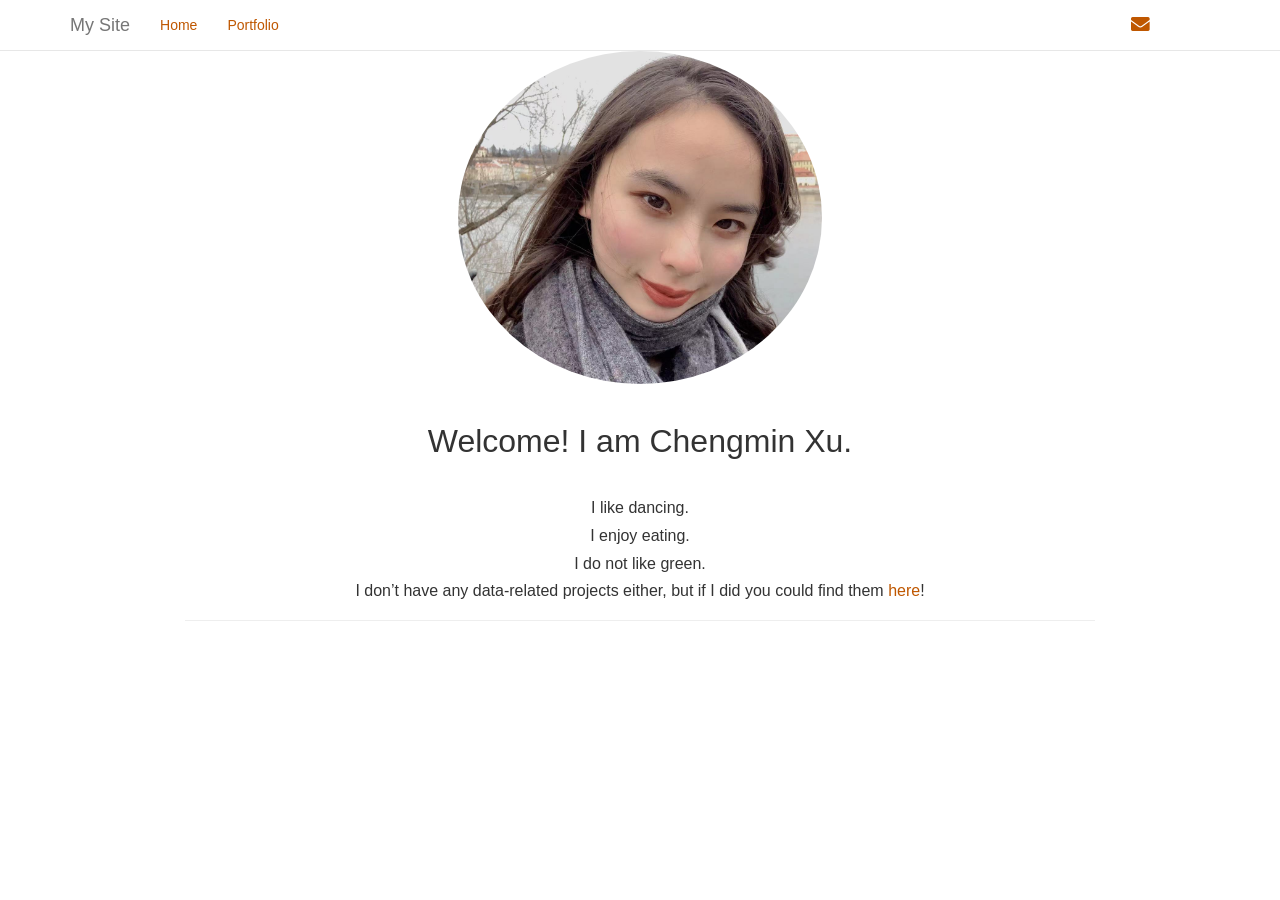
<file: index.html>
<!DOCTYPE html>

<html>

<head>

<meta charset="utf-8" />
<meta name="generator" content="pandoc" />
<meta http-equiv="X-UA-Compatible" content="IE=EDGE" />




<title>Chengmin Xu</title>

<script src="site_libs/jquery-1.11.3/jquery.min.js"></script>
<meta name="viewport" content="width=device-width, initial-scale=1" />
<link href="site_libs/bootstrap-3.3.5/css/bootstrap.min.css" rel="stylesheet" />
<script src="site_libs/bootstrap-3.3.5/js/bootstrap.min.js"></script>
<script src="site_libs/bootstrap-3.3.5/shim/html5shiv.min.js"></script>
<script src="site_libs/bootstrap-3.3.5/shim/respond.min.js"></script>
<script src="site_libs/navigation-1.1/tabsets.js"></script>
<link href="site_libs/highlightjs-9.12.0/default.css" rel="stylesheet" />
<script src="site_libs/highlightjs-9.12.0/highlight.js"></script>
<link href="site_libs/font-awesome-5.1.0/css/all.css" rel="stylesheet" />
<link href="site_libs/font-awesome-5.1.0/css/v4-shims.css" rel="stylesheet" />

<style type="text/css">
  code{white-space: pre-wrap;}
  span.smallcaps{font-variant: small-caps;}
  span.underline{text-decoration: underline;}
  div.column{display: inline-block; vertical-align: top; width: 50%;}
  div.hanging-indent{margin-left: 1.5em; text-indent: -1.5em;}
  ul.task-list{list-style: none;}
    </style>

<style type="text/css">code{white-space: pre;}</style>
<style type="text/css">
  pre:not([class]) {
    background-color: white;
  }
</style>
<script type="text/javascript">
if (window.hljs) {
  hljs.configure({languages: []});
  hljs.initHighlightingOnLoad();
  if (document.readyState && document.readyState === "complete") {
    window.setTimeout(function() { hljs.initHighlighting(); }, 0);
  }
}
</script>



<style type="text/css">
h1 {
  font-size: 34px;
}
h1.title {
  font-size: 38px;
}
h2 {
  font-size: 30px;
}
h3 {
  font-size: 24px;
}
h4 {
  font-size: 18px;
}
h5 {
  font-size: 16px;
}
h6 {
  font-size: 12px;
}
.table th:not([align]) {
  text-align: left;
}
</style>


<link rel="stylesheet" href="styles.css" type="text/css" />



<style type = "text/css">
.main-container {
  max-width: 940px;
  margin-left: auto;
  margin-right: auto;
}
code {
  color: inherit;
  background-color: rgba(0, 0, 0, 0.04);
}
img {
  max-width:100%;
}
.tabbed-pane {
  padding-top: 12px;
}
.html-widget {
  margin-bottom: 20px;
}
button.code-folding-btn:focus {
  outline: none;
}
summary {
  display: list-item;
}
</style>


<style type="text/css">
/* padding for bootstrap navbar */
body {
  padding-top: 51px;
  padding-bottom: 40px;
}
/* offset scroll position for anchor links (for fixed navbar)  */
.section h1 {
  padding-top: 56px;
  margin-top: -56px;
}
.section h2 {
  padding-top: 56px;
  margin-top: -56px;
}
.section h3 {
  padding-top: 56px;
  margin-top: -56px;
}
.section h4 {
  padding-top: 56px;
  margin-top: -56px;
}
.section h5 {
  padding-top: 56px;
  margin-top: -56px;
}
.section h6 {
  padding-top: 56px;
  margin-top: -56px;
}
.dropdown-submenu {
  position: relative;
}
.dropdown-submenu>.dropdown-menu {
  top: 0;
  left: 100%;
  margin-top: -6px;
  margin-left: -1px;
  border-radius: 0 6px 6px 6px;
}
.dropdown-submenu:hover>.dropdown-menu {
  display: block;
}
.dropdown-submenu>a:after {
  display: block;
  content: " ";
  float: right;
  width: 0;
  height: 0;
  border-color: transparent;
  border-style: solid;
  border-width: 5px 0 5px 5px;
  border-left-color: #cccccc;
  margin-top: 5px;
  margin-right: -10px;
}
.dropdown-submenu:hover>a:after {
  border-left-color: #ffffff;
}
.dropdown-submenu.pull-left {
  float: none;
}
.dropdown-submenu.pull-left>.dropdown-menu {
  left: -100%;
  margin-left: 10px;
  border-radius: 6px 0 6px 6px;
}
</style>

<script>
// manage active state of menu based on current page
$(document).ready(function () {
  // active menu anchor
  href = window.location.pathname
  href = href.substr(href.lastIndexOf('/') + 1)
  if (href === "")
    href = "index.html";
  var menuAnchor = $('a[href="' + href + '"]');

  // mark it active
  menuAnchor.parent().addClass('active');

  // if it's got a parent navbar menu mark it active as well
  menuAnchor.closest('li.dropdown').addClass('active');
});
</script>

<!-- tabsets -->

<style type="text/css">
.tabset-dropdown > .nav-tabs {
  display: inline-table;
  max-height: 500px;
  min-height: 44px;
  overflow-y: auto;
  background: white;
  border: 1px solid #ddd;
  border-radius: 4px;
}

.tabset-dropdown > .nav-tabs > li.active:before {
  content: "";
  font-family: 'Glyphicons Halflings';
  display: inline-block;
  padding: 10px;
  border-right: 1px solid #ddd;
}

.tabset-dropdown > .nav-tabs.nav-tabs-open > li.active:before {
  content: "&#xe258;";
  border: none;
}

.tabset-dropdown > .nav-tabs.nav-tabs-open:before {
  content: "";
  font-family: 'Glyphicons Halflings';
  display: inline-block;
  padding: 10px;
  border-right: 1px solid #ddd;
}

.tabset-dropdown > .nav-tabs > li.active {
  display: block;
}

.tabset-dropdown > .nav-tabs > li > a,
.tabset-dropdown > .nav-tabs > li > a:focus,
.tabset-dropdown > .nav-tabs > li > a:hover {
  border: none;
  display: inline-block;
  border-radius: 4px;
  background-color: transparent;
}

.tabset-dropdown > .nav-tabs.nav-tabs-open > li {
  display: block;
  float: none;
}

.tabset-dropdown > .nav-tabs > li {
  display: none;
}
</style>

<!-- code folding -->




</head>

<body>


<div class="container-fluid main-container">




<div class="navbar navbar-default  navbar-fixed-top" role="navigation">
  <div class="container">
    <div class="navbar-header">
      <button type="button" class="navbar-toggle collapsed" data-toggle="collapse" data-target="#navbar">
        <span class="icon-bar"></span>
        <span class="icon-bar"></span>
        <span class="icon-bar"></span>
      </button>
      <a class="navbar-brand" href="index.html">My Site</a>
    </div>
    <div id="navbar" class="navbar-collapse collapse">
      <ul class="nav navbar-nav">
        <li>
  <a href="index.html">Home</a>
</li>
<li>
  <a href="portfolio.html">Portfolio</a>
</li>
      </ul>
      <ul class="nav navbar-nav navbar-right">
        <li>
  <a href="mailto:&lt;s1923443@ed.ac.uk&gt;">
    <span class="fas fa-envelope fa-lg"></span>
     
  </a>
</li>
<li>
  <a href="https://github.com/xuchengmindoris">
    <span class="fas fa-github fa-lg"></span>
     
  </a>
</li>
<li>
  <a href="https://www.linkedin.com/in/chengmin-xu-6b0871200/">
    <span class="fas fa-linkedin fa-lg"></span>
     
  </a>
</li>
      </ul>
    </div><!--/.nav-collapse -->
  </div><!--/.container -->
</div><!--/.navbar -->

<div class="fluid-row" id="header">




</div>


<p><img src="avatar.jpg" style=width:40% class="img-circle"></p>
<p><br></p>
<div id="welcome-i-am-chengmin-xu." class="section level1">
<h1>Welcome! I am Chengmin Xu.</h1>
<p></br></p>
<div id="i-like-dancing." class="section level5">
<h5>I like dancing.</h5>
</div>
<div id="i-enjoy-eating." class="section level5">
<h5>I enjoy eating.</h5>
</div>
<div id="i-do-not-like-green." class="section level5">
<h5>I do not like green.</h5>
</div>
<div id="i-dont-have-any-data-related-projects-either-but-if-i-did-you-could-find-them-here" class="section level5">
<h5>I don’t have any data-related projects either, but if I did you could find them <a href="/portfolio">here</a>!</h5>
<hr />
</div>
</div>




</div>

<script>

// add bootstrap table styles to pandoc tables
function bootstrapStylePandocTables() {
  $('tr.odd').parent('tbody').parent('table').addClass('table table-condensed');
}
$(document).ready(function () {
  bootstrapStylePandocTables();
});


</script>

<!-- tabsets -->

<script>
$(document).ready(function () {
  window.buildTabsets("TOC");
});

$(document).ready(function () {
  $('.tabset-dropdown > .nav-tabs > li').click(function () {
    $(this).parent().toggleClass('nav-tabs-open')
  });
});
</script>

<!-- code folding -->


<!-- dynamically load mathjax for compatibility with self-contained -->
<script>
  (function () {
    var script = document.createElement("script");
    script.type = "text/javascript";
    script.src  = "https://mathjax.rstudio.com/latest/MathJax.js?config=TeX-AMS-MML_HTMLorMML";
    document.getElementsByTagName("head")[0].appendChild(script);
  })();
</script>

</body>
</html>
</file>
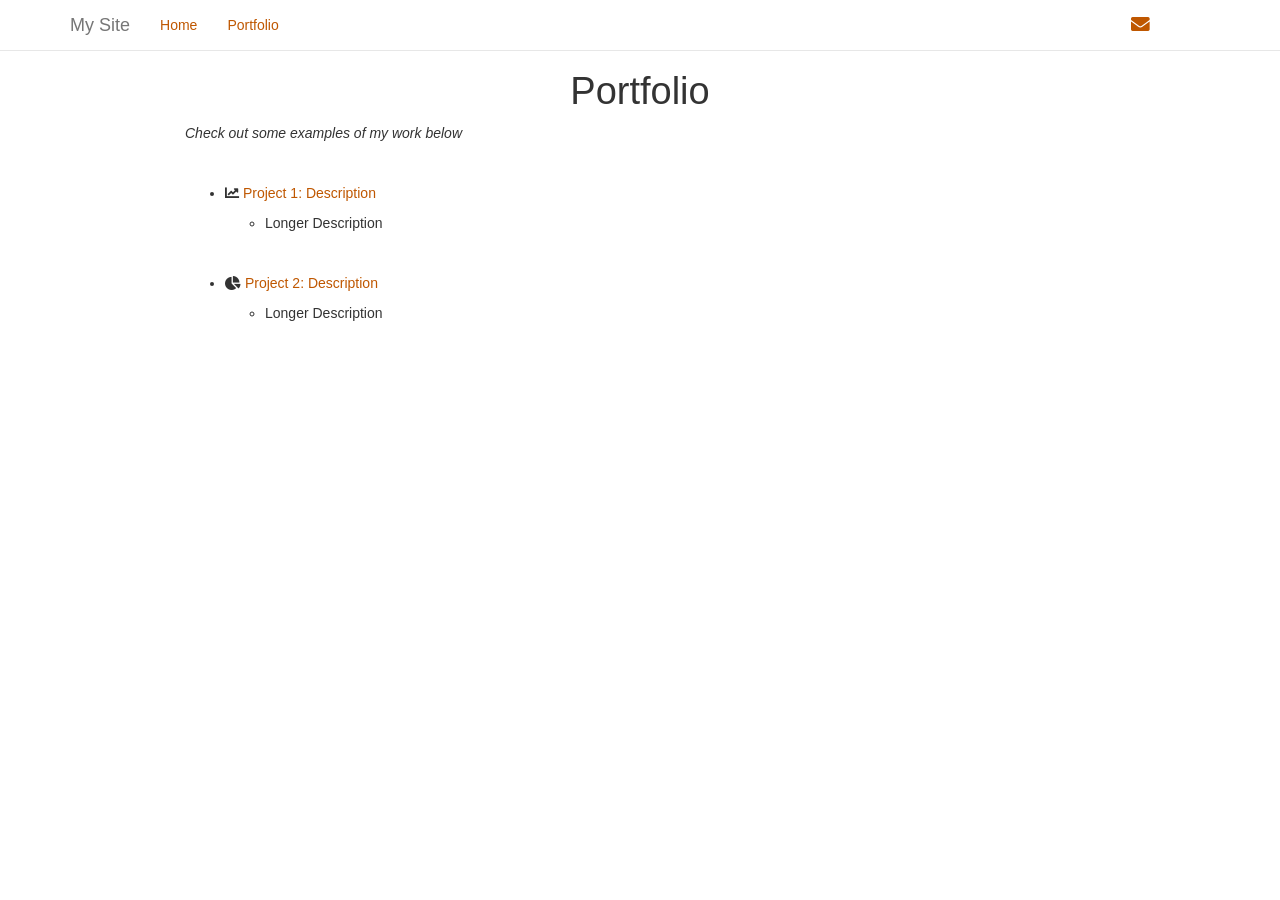
<file: portfolio.html>
<!DOCTYPE html>

<html>

<head>

<meta charset="utf-8" />
<meta name="generator" content="pandoc" />
<meta http-equiv="X-UA-Compatible" content="IE=EDGE" />




<title>Portfolio</title>

<script src="site_libs/jquery-1.11.3/jquery.min.js"></script>
<meta name="viewport" content="width=device-width, initial-scale=1" />
<link href="site_libs/bootstrap-3.3.5/css/bootstrap.min.css" rel="stylesheet" />
<script src="site_libs/bootstrap-3.3.5/js/bootstrap.min.js"></script>
<script src="site_libs/bootstrap-3.3.5/shim/html5shiv.min.js"></script>
<script src="site_libs/bootstrap-3.3.5/shim/respond.min.js"></script>
<script src="site_libs/navigation-1.1/tabsets.js"></script>
<link href="site_libs/highlightjs-9.12.0/default.css" rel="stylesheet" />
<script src="site_libs/highlightjs-9.12.0/highlight.js"></script>
<link href="site_libs/font-awesome-5.1.0/css/all.css" rel="stylesheet" />
<link href="site_libs/font-awesome-5.1.0/css/v4-shims.css" rel="stylesheet" />

<style type="text/css">
  code{white-space: pre-wrap;}
  span.smallcaps{font-variant: small-caps;}
  span.underline{text-decoration: underline;}
  div.column{display: inline-block; vertical-align: top; width: 50%;}
  div.hanging-indent{margin-left: 1.5em; text-indent: -1.5em;}
  ul.task-list{list-style: none;}
    </style>

<style type="text/css">code{white-space: pre;}</style>
<style type="text/css">
  pre:not([class]) {
    background-color: white;
  }
</style>
<script type="text/javascript">
if (window.hljs) {
  hljs.configure({languages: []});
  hljs.initHighlightingOnLoad();
  if (document.readyState && document.readyState === "complete") {
    window.setTimeout(function() { hljs.initHighlighting(); }, 0);
  }
}
</script>



<style type="text/css">
h1 {
  font-size: 34px;
}
h1.title {
  font-size: 38px;
}
h2 {
  font-size: 30px;
}
h3 {
  font-size: 24px;
}
h4 {
  font-size: 18px;
}
h5 {
  font-size: 16px;
}
h6 {
  font-size: 12px;
}
.table th:not([align]) {
  text-align: left;
}
</style>


<link rel="stylesheet" href="styles.css" type="text/css" />



<style type = "text/css">
.main-container {
  max-width: 940px;
  margin-left: auto;
  margin-right: auto;
}
code {
  color: inherit;
  background-color: rgba(0, 0, 0, 0.04);
}
img {
  max-width:100%;
}
.tabbed-pane {
  padding-top: 12px;
}
.html-widget {
  margin-bottom: 20px;
}
button.code-folding-btn:focus {
  outline: none;
}
summary {
  display: list-item;
}
</style>


<style type="text/css">
/* padding for bootstrap navbar */
body {
  padding-top: 51px;
  padding-bottom: 40px;
}
/* offset scroll position for anchor links (for fixed navbar)  */
.section h1 {
  padding-top: 56px;
  margin-top: -56px;
}
.section h2 {
  padding-top: 56px;
  margin-top: -56px;
}
.section h3 {
  padding-top: 56px;
  margin-top: -56px;
}
.section h4 {
  padding-top: 56px;
  margin-top: -56px;
}
.section h5 {
  padding-top: 56px;
  margin-top: -56px;
}
.section h6 {
  padding-top: 56px;
  margin-top: -56px;
}
.dropdown-submenu {
  position: relative;
}
.dropdown-submenu>.dropdown-menu {
  top: 0;
  left: 100%;
  margin-top: -6px;
  margin-left: -1px;
  border-radius: 0 6px 6px 6px;
}
.dropdown-submenu:hover>.dropdown-menu {
  display: block;
}
.dropdown-submenu>a:after {
  display: block;
  content: " ";
  float: right;
  width: 0;
  height: 0;
  border-color: transparent;
  border-style: solid;
  border-width: 5px 0 5px 5px;
  border-left-color: #cccccc;
  margin-top: 5px;
  margin-right: -10px;
}
.dropdown-submenu:hover>a:after {
  border-left-color: #ffffff;
}
.dropdown-submenu.pull-left {
  float: none;
}
.dropdown-submenu.pull-left>.dropdown-menu {
  left: -100%;
  margin-left: 10px;
  border-radius: 6px 0 6px 6px;
}
</style>

<script>
// manage active state of menu based on current page
$(document).ready(function () {
  // active menu anchor
  href = window.location.pathname
  href = href.substr(href.lastIndexOf('/') + 1)
  if (href === "")
    href = "index.html";
  var menuAnchor = $('a[href="' + href + '"]');

  // mark it active
  menuAnchor.parent().addClass('active');

  // if it's got a parent navbar menu mark it active as well
  menuAnchor.closest('li.dropdown').addClass('active');
});
</script>

<!-- tabsets -->

<style type="text/css">
.tabset-dropdown > .nav-tabs {
  display: inline-table;
  max-height: 500px;
  min-height: 44px;
  overflow-y: auto;
  background: white;
  border: 1px solid #ddd;
  border-radius: 4px;
}

.tabset-dropdown > .nav-tabs > li.active:before {
  content: "";
  font-family: 'Glyphicons Halflings';
  display: inline-block;
  padding: 10px;
  border-right: 1px solid #ddd;
}

.tabset-dropdown > .nav-tabs.nav-tabs-open > li.active:before {
  content: "&#xe258;";
  border: none;
}

.tabset-dropdown > .nav-tabs.nav-tabs-open:before {
  content: "";
  font-family: 'Glyphicons Halflings';
  display: inline-block;
  padding: 10px;
  border-right: 1px solid #ddd;
}

.tabset-dropdown > .nav-tabs > li.active {
  display: block;
}

.tabset-dropdown > .nav-tabs > li > a,
.tabset-dropdown > .nav-tabs > li > a:focus,
.tabset-dropdown > .nav-tabs > li > a:hover {
  border: none;
  display: inline-block;
  border-radius: 4px;
  background-color: transparent;
}

.tabset-dropdown > .nav-tabs.nav-tabs-open > li {
  display: block;
  float: none;
}

.tabset-dropdown > .nav-tabs > li {
  display: none;
}
</style>

<!-- code folding -->




</head>

<body>


<div class="container-fluid main-container">




<div class="navbar navbar-default  navbar-fixed-top" role="navigation">
  <div class="container">
    <div class="navbar-header">
      <button type="button" class="navbar-toggle collapsed" data-toggle="collapse" data-target="#navbar">
        <span class="icon-bar"></span>
        <span class="icon-bar"></span>
        <span class="icon-bar"></span>
      </button>
      <a class="navbar-brand" href="index.html">My Site</a>
    </div>
    <div id="navbar" class="navbar-collapse collapse">
      <ul class="nav navbar-nav">
        <li>
  <a href="index.html">Home</a>
</li>
<li>
  <a href="portfolio.html">Portfolio</a>
</li>
      </ul>
      <ul class="nav navbar-nav navbar-right">
        <li>
  <a href="mailto:&lt;your@email.com&gt;">
    <span class="fas fa-envelope fa-lg"></span>
     
  </a>
</li>
<li>
  <a href="http://github.com/USERNAME/">
    <span class="fas fa-github fa-lg"></span>
     
  </a>
</li>
<li>
  <a href="http://linkedin.com/USERNAME">
    <span class="fas fa-linkedin fa-lg"></span>
     
  </a>
</li>
      </ul>
    </div><!--/.nav-collapse -->
  </div><!--/.container -->
</div><!--/.navbar -->

<div class="fluid-row" id="header">



<h1 class="title toc-ignore">Portfolio</h1>

</div>


<p><em>Check out some examples of my work below</em></p>
<p><br></p>
<ul>
<li><p><i class="fa fa-chart-line"> </i> <a href="https://www.github.com">Project 1: Description</a></p>
<ul>
<li>Longer Description</li>
</ul></li>
</ul>
<p><br></p>
<ul>
<li><p><i class="fa fa-chart-pie"> </i> <a href="https://www.google.com">Project 2: Description</a></p>
<ul>
<li>Longer Description</li>
</ul></li>
</ul>




</div>

<script>

// add bootstrap table styles to pandoc tables
function bootstrapStylePandocTables() {
  $('tr.odd').parent('tbody').parent('table').addClass('table table-condensed');
}
$(document).ready(function () {
  bootstrapStylePandocTables();
});


</script>

<!-- tabsets -->

<script>
$(document).ready(function () {
  window.buildTabsets("TOC");
});

$(document).ready(function () {
  $('.tabset-dropdown > .nav-tabs > li').click(function () {
    $(this).parent().toggleClass('nav-tabs-open')
  });
});
</script>

<!-- code folding -->


<!-- dynamically load mathjax for compatibility with self-contained -->
<script>
  (function () {
    var script = document.createElement("script");
    script.type = "text/javascript";
    script.src  = "https://mathjax.rstudio.com/latest/MathJax.js?config=TeX-AMS-MML_HTMLorMML";
    document.getElementsByTagName("head")[0].appendChild(script);
  })();
</script>

</body>
</html>
</file>
<file: site_libs/highlightjs-9.12.0/default.css>
.hljs-literal {
  color: #990073;
}

.hljs-number {
  color: #099;
}

.hljs-comment {
  color: #998;
  font-style: italic;
}

.hljs-keyword {
  color: #900;
  font-weight: bold;
}

.hljs-string {
  color: #d14;
}
</file>
<file: styles.css>
body {
  background-color:white;
}
a {
  color: #bf5700;
}
a:link {
  color: #bf5700;
}
a:hover {
  color: #bf5700;
}
h1 {
  font-size: 32px;
  text-align: center;
}
h2 {
  font-size: 28px;
}
h3 {
  font-size: 20px;
  font-style: italic;
  font-weight: 100;
}
h4 {
  font-size: 20px;
}
h5 {
  font-size: 16px;
  text-align: center;
  
}
h6 {
  font-size: 12px;
}
img {
    display: block;
    margin: auto;
}

img-circle {
    border-radius: 50%;
}

.navbar {
  background-color:white;
}

.navbar-brand {
  color: white;
}
.navbar .navbar-nav>li>a {
  color: #bf5700;
  background-color:white;
}
.navbar .navbar-nav>li>a:hover {
  color: #222;
  background-color:white;
}
.navbar .navbar-nav>.active>a {
  background-color:white;
  color: #bf5700;
}
.navbar .navbar-nav>.active>a:hover {
  background-color:white;
  color: #222;
}
</file>
<file: site_libs/font-awesome-5.1.0/css/all.css>
/*!
 * Font Awesome Free 5.1.0 by @fontawesome - https://fontawesome.com
 * License - https://fontawesome.com/license (Icons: CC BY 4.0, Fonts: SIL OFL 1.1, Code: MIT License)
 */
.fa,.fab,.fal,.far,.fas{-moz-osx-font-smoothing:grayscale;-webkit-font-smoothing:antialiased;display:inline-block;font-style:normal;font-variant:normal;text-rendering:auto;line-height:1}.fa-lg{font-size:1.33333em;line-height:.75em;vertical-align:-.0667em}.fa-xs{font-size:.75em}.fa-sm{font-size:.875em}.fa-1x{font-size:1em}.fa-2x{font-size:2em}.fa-3x{font-size:3em}.fa-4x{font-size:4em}.fa-5x{font-size:5em}.fa-6x{font-size:6em}.fa-7x{font-size:7em}.fa-8x{font-size:8em}.fa-9x{font-size:9em}.fa-10x{font-size:10em}.fa-fw{text-align:center;width:1.25em}.fa-ul{list-style-type:none;margin-left:2.5em;padding-left:0}.fa-ul>li{position:relative}.fa-li{left:-2em;position:absolute;text-align:center;width:2em;line-height:inherit}.fa-border{border:.08em solid #eee;border-radius:.1em;padding:.2em .25em .15em}.fa-pull-left{float:left}.fa-pull-right{float:right}.fa.fa-pull-left,.fab.fa-pull-left,.fal.fa-pull-left,.far.fa-pull-left,.fas.fa-pull-left{margin-right:.3em}.fa.fa-pull-right,.fab.fa-pull-right,.fal.fa-pull-right,.far.fa-pull-right,.fas.fa-pull-right{margin-left:.3em}.fa-spin{animation:a 2s infinite linear}.fa-pulse{animation:a 1s infinite steps(8)}@keyframes a{0%{transform:rotate(0deg)}to{transform:rotate(1turn)}}.fa-rotate-90{-ms-filter:"progid:DXImageTransform.Microsoft.BasicImage(rotation=1)";transform:rotate(90deg)}.fa-rotate-180{-ms-filter:"progid:DXImageTransform.Microsoft.BasicImage(rotation=2)";transform:rotate(180deg)}.fa-rotate-270{-ms-filter:"progid:DXImageTransform.Microsoft.BasicImage(rotation=3)";transform:rotate(270deg)}.fa-flip-horizontal{-ms-filter:"progid:DXImageTransform.Microsoft.BasicImage(rotation=0, mirror=1)";transform:scaleX(-1)}.fa-flip-vertical{transform:scaleY(-1)}.fa-flip-horizontal.fa-flip-vertical,.fa-flip-vertical{-ms-filter:"progid:DXImageTransform.Microsoft.BasicImage(rotation=2, mirror=1)"}.fa-flip-horizontal.fa-flip-vertical{transform:scale(-1)}:root .fa-flip-horizontal,:root .fa-flip-vertical,:root .fa-rotate-90,:root .fa-rotate-180,:root .fa-rotate-270{-webkit-filter:none;filter:none}.fa-stack{display:inline-block;height:2em;line-height:2em;position:relative;vertical-align:middle;width:2em}.fa-stack-1x,.fa-stack-2x{left:0;position:absolute;text-align:center;width:100%}.fa-stack-1x{line-height:inherit}.fa-stack-2x{font-size:2em}.fa-inverse{color:#fff}.fa-500px:before{content:"\f26e"}.fa-accessible-icon:before{content:"\f368"}.fa-accusoft:before{content:"\f369"}.fa-address-book:before{content:"\f2b9"}.fa-address-card:before{content:"\f2bb"}.fa-adjust:before{content:"\f042"}.fa-adn:before{content:"\f170"}.fa-adversal:before{content:"\f36a"}.fa-affiliatetheme:before{content:"\f36b"}.fa-algolia:before{content:"\f36c"}.fa-align-center:before{content:"\f037"}.fa-align-justify:before{content:"\f039"}.fa-align-left:before{content:"\f036"}.fa-align-right:before{content:"\f038"}.fa-allergies:before{content:"\f461"}.fa-amazon:before{content:"\f270"}.fa-amazon-pay:before{content:"\f42c"}.fa-ambulance:before{content:"\f0f9"}.fa-american-sign-language-interpreting:before{content:"\f2a3"}.fa-amilia:before{content:"\f36d"}.fa-anchor:before{content:"\f13d"}.fa-android:before{content:"\f17b"}.fa-angellist:before{content:"\f209"}.fa-angle-double-down:before{content:"\f103"}.fa-angle-double-left:before{content:"\f100"}.fa-angle-double-right:before{content:"\f101"}.fa-angle-double-up:before{content:"\f102"}.fa-angle-down:before{content:"\f107"}.fa-angle-left:before{content:"\f104"}.fa-angle-right:before{content:"\f105"}.fa-angle-up:before{content:"\f106"}.fa-angry:before{content:"\f556"}.fa-angrycreative:before{content:"\f36e"}.fa-angular:before{content:"\f420"}.fa-app-store:before{content:"\f36f"}.fa-app-store-ios:before{content:"\f370"}.fa-apper:before{content:"\f371"}.fa-apple:before{content:"\f179"}.fa-apple-pay:before{content:"\f415"}.fa-archive:before{content:"\f187"}.fa-archway:before{content:"\f557"}.fa-arrow-alt-circle-down:before{content:"\f358"}.fa-arrow-alt-circle-left:before{content:"\f359"}.fa-arrow-alt-circle-right:before{content:"\f35a"}.fa-arrow-alt-circle-up:before{content:"\f35b"}.fa-arrow-circle-down:before{content:"\f0ab"}.fa-arrow-circle-left:before{content:"\f0a8"}.fa-arrow-circle-right:before{content:"\f0a9"}.fa-arrow-circle-up:before{content:"\f0aa"}.fa-arrow-down:before{content:"\f063"}.fa-arrow-left:before{content:"\f060"}.fa-arrow-right:before{content:"\f061"}.fa-arrow-up:before{content:"\f062"}.fa-arrows-alt:before{content:"\f0b2"}.fa-arrows-alt-h:before{content:"\f337"}.fa-arrows-alt-v:before{content:"\f338"}.fa-assistive-listening-systems:before{content:"\f2a2"}.fa-asterisk:before{content:"\f069"}.fa-asymmetrik:before{content:"\f372"}.fa-at:before{content:"\f1fa"}.fa-atlas:before{content:"\f558"}.fa-audible:before{content:"\f373"}.fa-audio-description:before{content:"\f29e"}.fa-autoprefixer:before{content:"\f41c"}.fa-avianex:before{content:"\f374"}.fa-aviato:before{content:"\f421"}.fa-award:before{content:"\f559"}.fa-aws:before{content:"\f375"}.fa-backspace:before{content:"\f55a"}.fa-backward:before{content:"\f04a"}.fa-balance-scale:before{content:"\f24e"}.fa-ban:before{content:"\f05e"}.fa-band-aid:before{content:"\f462"}.fa-bandcamp:before{content:"\f2d5"}.fa-barcode:before{content:"\f02a"}.fa-bars:before{content:"\f0c9"}.fa-baseball-ball:before{content:"\f433"}.fa-basketball-ball:before{content:"\f434"}.fa-bath:before{content:"\f2cd"}.fa-battery-empty:before{content:"\f244"}.fa-battery-full:before{content:"\f240"}.fa-battery-half:before{content:"\f242"}.fa-battery-quarter:before{content:"\f243"}.fa-battery-three-quarters:before{content:"\f241"}.fa-bed:before{content:"\f236"}.fa-beer:before{content:"\f0fc"}.fa-behance:before{content:"\f1b4"}.fa-behance-square:before{content:"\f1b5"}.fa-bell:before{content:"\f0f3"}.fa-bell-slash:before{content:"\f1f6"}.fa-bezier-curve:before{content:"\f55b"}.fa-bicycle:before{content:"\f206"}.fa-bimobject:before{content:"\f378"}.fa-binoculars:before{content:"\f1e5"}.fa-birthday-cake:before{content:"\f1fd"}.fa-bitbucket:before{content:"\f171"}.fa-bitcoin:before{content:"\f379"}.fa-bity:before{content:"\f37a"}.fa-black-tie:before{content:"\f27e"}.fa-blackberry:before{content:"\f37b"}.fa-blender:before{content:"\f517"}.fa-blind:before{content:"\f29d"}.fa-blogger:before{content:"\f37c"}.fa-blogger-b:before{content:"\f37d"}.fa-bluetooth:before{content:"\f293"}.fa-bluetooth-b:before{content:"\f294"}.fa-bold:before{content:"\f032"}.fa-bolt:before{content:"\f0e7"}.fa-bomb:before{content:"\f1e2"}.fa-bong:before{content:"\f55c"}.fa-book:before{content:"\f02d"}.fa-book-open:before{content:"\f518"}.fa-bookmark:before{content:"\f02e"}.fa-bowling-ball:before{content:"\f436"}.fa-box:before{content:"\f466"}.fa-box-open:before{content:"\f49e"}.fa-boxes:before{content:"\f468"}.fa-braille:before{content:"\f2a1"}.fa-briefcase:before{content:"\f0b1"}.fa-briefcase-medical:before{content:"\f469"}.fa-broadcast-tower:before{content:"\f519"}.fa-broom:before{content:"\f51a"}.fa-brush:before{content:"\f55d"}.fa-btc:before{content:"\f15a"}.fa-bug:before{content:"\f188"}.fa-building:before{content:"\f1ad"}.fa-bullhorn:before{content:"\f0a1"}.fa-bullseye:before{content:"\f140"}.fa-burn:before{content:"\f46a"}.fa-buromobelexperte:before{content:"\f37f"}.fa-bus:before{content:"\f207"}.fa-bus-alt:before{content:"\f55e"}.fa-buysellads:before{content:"\f20d"}.fa-calculator:before{content:"\f1ec"}.fa-calendar:before{content:"\f133"}.fa-calendar-alt:before{content:"\f073"}.fa-calendar-check:before{content:"\f274"}.fa-calendar-minus:before{content:"\f272"}.fa-calendar-plus:before{content:"\f271"}.fa-calendar-times:before{content:"\f273"}.fa-camera:before{content:"\f030"}.fa-camera-retro:before{content:"\f083"}.fa-cannabis:before{content:"\f55f"}.fa-capsules:before{content:"\f46b"}.fa-car:before{content:"\f1b9"}.fa-caret-down:before{content:"\f0d7"}.fa-caret-left:before{content:"\f0d9"}.fa-caret-right:before{content:"\f0da"}.fa-caret-square-down:before{content:"\f150"}.fa-caret-square-left:before{content:"\f191"}.fa-caret-square-right:before{content:"\f152"}.fa-caret-square-up:before{content:"\f151"}.fa-caret-up:before{content:"\f0d8"}.fa-cart-arrow-down:before{content:"\f218"}.fa-cart-plus:before{content:"\f217"}.fa-cc-amazon-pay:before{content:"\f42d"}.fa-cc-amex:before{content:"\f1f3"}.fa-cc-apple-pay:before{content:"\f416"}.fa-cc-diners-club:before{content:"\f24c"}.fa-cc-discover:before{content:"\f1f2"}.fa-cc-jcb:before{content:"\f24b"}.fa-cc-mastercard:before{content:"\f1f1"}.fa-cc-paypal:before{content:"\f1f4"}.fa-cc-stripe:before{content:"\f1f5"}.fa-cc-visa:before{content:"\f1f0"}.fa-centercode:before{content:"\f380"}.fa-certificate:before{content:"\f0a3"}.fa-chalkboard:before{content:"\f51b"}.fa-chalkboard-teacher:before{content:"\f51c"}.fa-chart-area:before{content:"\f1fe"}.fa-chart-bar:before{content:"\f080"}.fa-chart-line:before{content:"\f201"}.fa-chart-pie:before{content:"\f200"}.fa-check:before{content:"\f00c"}.fa-check-circle:before{content:"\f058"}.fa-check-double:before{content:"\f560"}.fa-check-square:before{content:"\f14a"}.fa-chess:before{content:"\f439"}.fa-chess-bishop:before{content:"\f43a"}.fa-chess-board:before{content:"\f43c"}.fa-chess-king:before{content:"\f43f"}.fa-chess-knight:before{content:"\f441"}.fa-chess-pawn:before{content:"\f443"}.fa-chess-queen:before{content:"\f445"}.fa-chess-rook:before{content:"\f447"}.fa-chevron-circle-down:before{content:"\f13a"}.fa-chevron-circle-left:before{content:"\f137"}.fa-chevron-circle-right:before{content:"\f138"}.fa-chevron-circle-up:before{content:"\f139"}.fa-chevron-down:before{content:"\f078"}.fa-chevron-left:before{content:"\f053"}.fa-chevron-right:before{content:"\f054"}.fa-chevron-up:before{content:"\f077"}.fa-child:before{content:"\f1ae"}.fa-chrome:before{content:"\f268"}.fa-church:before{content:"\f51d"}.fa-circle:before{content:"\f111"}.fa-circle-notch:before{content:"\f1ce"}.fa-clipboard:before{content:"\f328"}.fa-clipboard-check:before{content:"\f46c"}.fa-clipboard-list:before{content:"\f46d"}.fa-clock:before{content:"\f017"}.fa-clone:before{content:"\f24d"}.fa-closed-captioning:before{content:"\f20a"}.fa-cloud:before{content:"\f0c2"}.fa-cloud-download-alt:before{content:"\f381"}.fa-cloud-upload-alt:before{content:"\f382"}.fa-cloudscale:before{content:"\f383"}.fa-cloudsmith:before{content:"\f384"}.fa-cloudversify:before{content:"\f385"}.fa-cocktail:before{content:"\f561"}.fa-code:before{content:"\f121"}.fa-code-branch:before{content:"\f126"}.fa-codepen:before{content:"\f1cb"}.fa-codiepie:before{content:"\f284"}.fa-coffee:before{content:"\f0f4"}.fa-cog:before{content:"\f013"}.fa-cogs:before{content:"\f085"}.fa-coins:before{content:"\f51e"}.fa-columns:before{content:"\f0db"}.fa-comment:before{content:"\f075"}.fa-comment-alt:before{content:"\f27a"}.fa-comment-dots:before{content:"\f4ad"}.fa-comment-slash:before{content:"\f4b3"}.fa-comments:before{content:"\f086"}.fa-compact-disc:before{content:"\f51f"}.fa-compass:before{content:"\f14e"}.fa-compress:before{content:"\f066"}.fa-concierge-bell:before{content:"\f562"}.fa-connectdevelop:before{content:"\f20e"}.fa-contao:before{content:"\f26d"}.fa-cookie:before{content:"\f563"}.fa-cookie-bite:before{content:"\f564"}.fa-copy:before{content:"\f0c5"}.fa-copyright:before{content:"\f1f9"}.fa-couch:before{content:"\f4b8"}.fa-cpanel:before{content:"\f388"}.fa-creative-commons:before{content:"\f25e"}.fa-creative-commons-by:before{content:"\f4e7"}.fa-creative-commons-nc:before{content:"\f4e8"}.fa-creative-commons-nc-eu:before{content:"\f4e9"}.fa-creative-commons-nc-jp:before{content:"\f4ea"}.fa-creative-commons-nd:before{content:"\f4eb"}.fa-creative-commons-pd:before{content:"\f4ec"}.fa-creative-commons-pd-alt:before{content:"\f4ed"}.fa-creative-commons-remix:before{content:"\f4ee"}.fa-creative-commons-sa:before{content:"\f4ef"}.fa-creative-commons-sampling:before{content:"\f4f0"}.fa-creative-commons-sampling-plus:before{content:"\f4f1"}.fa-creative-commons-share:before{content:"\f4f2"}.fa-credit-card:before{content:"\f09d"}.fa-crop:before{content:"\f125"}.fa-crop-alt:before{content:"\f565"}.fa-crosshairs:before{content:"\f05b"}.fa-crow:before{content:"\f520"}.fa-crown:before{content:"\f521"}.fa-css3:before{content:"\f13c"}.fa-css3-alt:before{content:"\f38b"}.fa-cube:before{content:"\f1b2"}.fa-cubes:before{content:"\f1b3"}.fa-cut:before{content:"\f0c4"}.fa-cuttlefish:before{content:"\f38c"}.fa-d-and-d:before{content:"\f38d"}.fa-dashcube:before{content:"\f210"}.fa-database:before{content:"\f1c0"}.fa-deaf:before{content:"\f2a4"}.fa-delicious:before{content:"\f1a5"}.fa-deploydog:before{content:"\f38e"}.fa-deskpro:before{content:"\f38f"}.fa-desktop:before{content:"\f108"}.fa-deviantart:before{content:"\f1bd"}.fa-diagnoses:before{content:"\f470"}.fa-dice:before{content:"\f522"}.fa-dice-five:before{content:"\f523"}.fa-dice-four:before{content:"\f524"}.fa-dice-one:before{content:"\f525"}.fa-dice-six:before{content:"\f526"}.fa-dice-three:before{content:"\f527"}.fa-dice-two:before{content:"\f528"}.fa-digg:before{content:"\f1a6"}.fa-digital-ocean:before{content:"\f391"}.fa-digital-tachograph:before{content:"\f566"}.fa-discord:before{content:"\f392"}.fa-discourse:before{content:"\f393"}.fa-divide:before{content:"\f529"}.fa-dizzy:before{content:"\f567"}.fa-dna:before{content:"\f471"}.fa-dochub:before{content:"\f394"}.fa-docker:before{content:"\f395"}.fa-dollar-sign:before{content:"\f155"}.fa-dolly:before{content:"\f472"}.fa-dolly-flatbed:before{content:"\f474"}.fa-donate:before{content:"\f4b9"}.fa-door-closed:before{content:"\f52a"}.fa-door-open:before{content:"\f52b"}.fa-dot-circle:before{content:"\f192"}.fa-dove:before{content:"\f4ba"}.fa-download:before{content:"\f019"}.fa-draft2digital:before{content:"\f396"}.fa-drafting-compass:before{content:"\f568"}.fa-dribbble:before{content:"\f17d"}.fa-dribbble-square:before{content:"\f397"}.fa-dropbox:before{content:"\f16b"}.fa-drum:before{content:"\f569"}.fa-drum-steelpan:before{content:"\f56a"}.fa-drupal:before{content:"\f1a9"}.fa-dumbbell:before{content:"\f44b"}.fa-dyalog:before{content:"\f399"}.fa-earlybirds:before{content:"\f39a"}.fa-ebay:before{content:"\f4f4"}.fa-edge:before{content:"\f282"}.fa-edit:before{content:"\f044"}.fa-eject:before{content:"\f052"}.fa-elementor:before{content:"\f430"}.fa-ellipsis-h:before{content:"\f141"}.fa-ellipsis-v:before{content:"\f142"}.fa-ember:before{content:"\f423"}.fa-empire:before{content:"\f1d1"}.fa-envelope:before{content:"\f0e0"}.fa-envelope-open:before{content:"\f2b6"}.fa-envelope-square:before{content:"\f199"}.fa-envira:before{content:"\f299"}.fa-equals:before{content:"\f52c"}.fa-eraser:before{content:"\f12d"}.fa-erlang:before{content:"\f39d"}.fa-ethereum:before{content:"\f42e"}.fa-etsy:before{content:"\f2d7"}.fa-euro-sign:before{content:"\f153"}.fa-exchange-alt:before{content:"\f362"}.fa-exclamation:before{content:"\f12a"}.fa-exclamation-circle:before{content:"\f06a"}.fa-exclamation-triangle:before{content:"\f071"}.fa-expand:before{content:"\f065"}.fa-expand-arrows-alt:before{content:"\f31e"}.fa-expeditedssl:before{content:"\f23e"}.fa-external-link-alt:before{content:"\f35d"}.fa-external-link-square-alt:before{content:"\f360"}.fa-eye:before{content:"\f06e"}.fa-eye-dropper:before{content:"\f1fb"}.fa-eye-slash:before{content:"\f070"}.fa-facebook:before{content:"\f09a"}.fa-facebook-f:before{content:"\f39e"}.fa-facebook-messenger:before{content:"\f39f"}.fa-facebook-square:before{content:"\f082"}.fa-fast-backward:before{content:"\f049"}.fa-fast-forward:before{content:"\f050"}.fa-fax:before{content:"\f1ac"}.fa-feather:before{content:"\f52d"}.fa-feather-alt:before{content:"\f56b"}.fa-female:before{content:"\f182"}.fa-fighter-jet:before{content:"\f0fb"}.fa-file:before{content:"\f15b"}.fa-file-alt:before{content:"\f15c"}.fa-file-archive:before{content:"\f1c6"}.fa-file-audio:before{content:"\f1c7"}.fa-file-code:before{content:"\f1c9"}.fa-file-contract:before{content:"\f56c"}.fa-file-download:before{content:"\f56d"}.fa-file-excel:before{content:"\f1c3"}.fa-file-export:before{content:"\f56e"}.fa-file-image:before{content:"\f1c5"}.fa-file-import:before{content:"\f56f"}.fa-file-invoice:before{content:"\f570"}.fa-file-invoice-dollar:before{content:"\f571"}.fa-file-medical:before{content:"\f477"}.fa-file-medical-alt:before{content:"\f478"}.fa-file-pdf:before{content:"\f1c1"}.fa-file-powerpoint:before{content:"\f1c4"}.fa-file-prescription:before{content:"\f572"}.fa-file-signature:before{content:"\f573"}.fa-file-upload:before{content:"\f574"}.fa-file-video:before{content:"\f1c8"}.fa-file-word:before{content:"\f1c2"}.fa-fill:before{content:"\f575"}.fa-fill-drip:before{content:"\f576"}.fa-film:before{content:"\f008"}.fa-filter:before{content:"\f0b0"}.fa-fingerprint:before{content:"\f577"}.fa-fire:before{content:"\f06d"}.fa-fire-extinguisher:before{content:"\f134"}.fa-firefox:before{content:"\f269"}.fa-first-aid:before{content:"\f479"}.fa-first-order:before{content:"\f2b0"}.fa-first-order-alt:before{content:"\f50a"}.fa-firstdraft:before{content:"\f3a1"}.fa-fish:before{content:"\f578"}.fa-flag:before{content:"\f024"}.fa-flag-checkered:before{content:"\f11e"}.fa-flask:before{content:"\f0c3"}.fa-flickr:before{content:"\f16e"}.fa-flipboard:before{content:"\f44d"}.fa-flushed:before{content:"\f579"}.fa-fly:before{content:"\f417"}.fa-folder:before{content:"\f07b"}.fa-folder-open:before{content:"\f07c"}.fa-font:before{content:"\f031"}.fa-font-awesome:before{content:"\f2b4"}.fa-font-awesome-alt:before{content:"\f35c"}.fa-font-awesome-flag:before{content:"\f425"}.fa-font-awesome-logo-full:before{content:"\f4e6"}.fa-fonticons:before{content:"\f280"}.fa-fonticons-fi:before{content:"\f3a2"}.fa-football-ball:before{content:"\f44e"}.fa-fort-awesome:before{content:"\f286"}.fa-fort-awesome-alt:before{content:"\f3a3"}.fa-forumbee:before{content:"\f211"}.fa-forward:before{content:"\f04e"}.fa-foursquare:before{content:"\f180"}.fa-free-code-camp:before{content:"\f2c5"}.fa-freebsd:before{content:"\f3a4"}.fa-frog:before{content:"\f52e"}.fa-frown:before{content:"\f119"}.fa-frown-open:before{content:"\f57a"}.fa-fulcrum:before{content:"\f50b"}.fa-futbol:before{content:"\f1e3"}.fa-galactic-republic:before{content:"\f50c"}.fa-galactic-senate:before{content:"\f50d"}.fa-gamepad:before{content:"\f11b"}.fa-gas-pump:before{content:"\f52f"}.fa-gavel:before{content:"\f0e3"}.fa-gem:before{content:"\f3a5"}.fa-genderless:before{content:"\f22d"}.fa-get-pocket:before{content:"\f265"}.fa-gg:before{content:"\f260"}.fa-gg-circle:before{content:"\f261"}.fa-gift:before{content:"\f06b"}.fa-git:before{content:"\f1d3"}.fa-git-square:before{content:"\f1d2"}.fa-github:before{content:"\f09b"}.fa-github-alt:before{content:"\f113"}.fa-github-square:before{content:"\f092"}.fa-gitkraken:before{content:"\f3a6"}.fa-gitlab:before{content:"\f296"}.fa-gitter:before{content:"\f426"}.fa-glass-martini:before{content:"\f000"}.fa-glass-martini-alt:before{content:"\f57b"}.fa-glasses:before{content:"\f530"}.fa-glide:before{content:"\f2a5"}.fa-glide-g:before{content:"\f2a6"}.fa-globe:before{content:"\f0ac"}.fa-globe-africa:before{content:"\f57c"}.fa-globe-americas:before{content:"\f57d"}.fa-globe-asia:before{content:"\f57e"}.fa-gofore:before{content:"\f3a7"}.fa-golf-ball:before{content:"\f450"}.fa-goodreads:before{content:"\f3a8"}.fa-goodreads-g:before{content:"\f3a9"}.fa-google:before{content:"\f1a0"}.fa-google-drive:before{content:"\f3aa"}.fa-google-play:before{content:"\f3ab"}.fa-google-plus:before{content:"\f2b3"}.fa-google-plus-g:before{content:"\f0d5"}.fa-google-plus-square:before{content:"\f0d4"}.fa-google-wallet:before{content:"\f1ee"}.fa-graduation-cap:before{content:"\f19d"}.fa-gratipay:before{content:"\f184"}.fa-grav:before{content:"\f2d6"}.fa-greater-than:before{content:"\f531"}.fa-greater-than-equal:before{content:"\f532"}.fa-grimace:before{content:"\f57f"}.fa-grin:before{content:"\f580"}.fa-grin-alt:before{content:"\f581"}.fa-grin-beam:before{content:"\f582"}.fa-grin-beam-sweat:before{content:"\f583"}.fa-grin-hearts:before{content:"\f584"}.fa-grin-squint:before{content:"\f585"}.fa-grin-squint-tears:before{content:"\f586"}.fa-grin-stars:before{content:"\f587"}.fa-grin-tears:before{content:"\f588"}.fa-grin-tongue:before{content:"\f589"}.fa-grin-tongue-squint:before{content:"\f58a"}.fa-grin-tongue-wink:before{content:"\f58b"}.fa-grin-wink:before{content:"\f58c"}.fa-grip-horizontal:before{content:"\f58d"}.fa-grip-vertical:before{content:"\f58e"}.fa-gripfire:before{content:"\f3ac"}.fa-grunt:before{content:"\f3ad"}.fa-gulp:before{content:"\f3ae"}.fa-h-square:before{content:"\f0fd"}.fa-hacker-news:before{content:"\f1d4"}.fa-hacker-news-square:before{content:"\f3af"}.fa-hand-holding:before{content:"\f4bd"}.fa-hand-holding-heart:before{content:"\f4be"}.fa-hand-holding-usd:before{content:"\f4c0"}.fa-hand-lizard:before{content:"\f258"}.fa-hand-paper:before{content:"\f256"}.fa-hand-peace:before{content:"\f25b"}.fa-hand-point-down:before{content:"\f0a7"}.fa-hand-point-left:before{content:"\f0a5"}.fa-hand-point-right:before{content:"\f0a4"}.fa-hand-point-up:before{content:"\f0a6"}.fa-hand-pointer:before{content:"\f25a"}.fa-hand-rock:before{content:"\f255"}.fa-hand-scissors:before{content:"\f257"}.fa-hand-spock:before{content:"\f259"}.fa-hands:before{content:"\f4c2"}.fa-hands-helping:before{content:"\f4c4"}.fa-handshake:before{content:"\f2b5"}.fa-hashtag:before{content:"\f292"}.fa-hdd:before{content:"\f0a0"}.fa-heading:before{content:"\f1dc"}.fa-headphones:before{content:"\f025"}.fa-headphones-alt:before{content:"\f58f"}.fa-headset:before{content:"\f590"}.fa-heart:before{content:"\f004"}.fa-heartbeat:before{content:"\f21e"}.fa-helicopter:before{content:"\f533"}.fa-highlighter:before{content:"\f591"}.fa-hips:before{content:"\f452"}.fa-hire-a-helper:before{content:"\f3b0"}.fa-history:before{content:"\f1da"}.fa-hockey-puck:before{content:"\f453"}.fa-home:before{content:"\f015"}.fa-hooli:before{content:"\f427"}.fa-hornbill:before{content:"\f592"}.fa-hospital:before{content:"\f0f8"}.fa-hospital-alt:before{content:"\f47d"}.fa-hospital-symbol:before{content:"\f47e"}.fa-hot-tub:before{content:"\f593"}.fa-hotel:before{content:"\f594"}.fa-hotjar:before{content:"\f3b1"}.fa-hourglass:before{content:"\f254"}.fa-hourglass-end:before{content:"\f253"}.fa-hourglass-half:before{content:"\f252"}.fa-hourglass-start:before{content:"\f251"}.fa-houzz:before{content:"\f27c"}.fa-html5:before{content:"\f13b"}.fa-hubspot:before{content:"\f3b2"}.fa-i-cursor:before{content:"\f246"}.fa-id-badge:before{content:"\f2c1"}.fa-id-card:before{content:"\f2c2"}.fa-id-card-alt:before{content:"\f47f"}.fa-image:before{content:"\f03e"}.fa-images:before{content:"\f302"}.fa-imdb:before{content:"\f2d8"}.fa-inbox:before{content:"\f01c"}.fa-indent:before{content:"\f03c"}.fa-industry:before{content:"\f275"}.fa-infinity:before{content:"\f534"}.fa-info:before{content:"\f129"}.fa-info-circle:before{content:"\f05a"}.fa-instagram:before{content:"\f16d"}.fa-internet-explorer:before{content:"\f26b"}.fa-ioxhost:before{content:"\f208"}.fa-italic:before{content:"\f033"}.fa-itunes:before{content:"\f3b4"}.fa-itunes-note:before{content:"\f3b5"}.fa-java:before{content:"\f4e4"}.fa-jedi-order:before{content:"\f50e"}.fa-jenkins:before{content:"\f3b6"}.fa-joget:before{content:"\f3b7"}.fa-joint:before{content:"\f595"}.fa-joomla:before{content:"\f1aa"}.fa-js:before{content:"\f3b8"}.fa-js-square:before{content:"\f3b9"}.fa-jsfiddle:before{content:"\f1cc"}.fa-key:before{content:"\f084"}.fa-keybase:before{content:"\f4f5"}.fa-keyboard:before{content:"\f11c"}.fa-keycdn:before{content:"\f3ba"}.fa-kickstarter:before{content:"\f3bb"}.fa-kickstarter-k:before{content:"\f3bc"}.fa-kiss:before{content:"\f596"}.fa-kiss-beam:before{content:"\f597"}.fa-kiss-wink-heart:before{content:"\f598"}.fa-kiwi-bird:before{content:"\f535"}.fa-korvue:before{content:"\f42f"}.fa-language:before{content:"\f1ab"}.fa-laptop:before{content:"\f109"}.fa-laravel:before{content:"\f3bd"}.fa-lastfm:before{content:"\f202"}.fa-lastfm-square:before{content:"\f203"}.fa-laugh:before{content:"\f599"}.fa-laugh-beam:before{content:"\f59a"}.fa-laugh-squint:before{content:"\f59b"}.fa-laugh-wink:before{content:"\f59c"}.fa-leaf:before{content:"\f06c"}.fa-leanpub:before{content:"\f212"}.fa-lemon:before{content:"\f094"}.fa-less:before{content:"\f41d"}.fa-less-than:before{content:"\f536"}.fa-less-than-equal:before{content:"\f537"}.fa-level-down-alt:before{content:"\f3be"}.fa-level-up-alt:before{content:"\f3bf"}.fa-life-ring:before{content:"\f1cd"}.fa-lightbulb:before{content:"\f0eb"}.fa-line:before{content:"\f3c0"}.fa-link:before{content:"\f0c1"}.fa-linkedin:before{content:"\f08c"}.fa-linkedin-in:before{content:"\f0e1"}.fa-linode:before{content:"\f2b8"}.fa-linux:before{content:"\f17c"}.fa-lira-sign:before{content:"\f195"}.fa-list:before{content:"\f03a"}.fa-list-alt:before{content:"\f022"}.fa-list-ol:before{content:"\f0cb"}.fa-list-ul:before{content:"\f0ca"}.fa-location-arrow:before{content:"\f124"}.fa-lock:before{content:"\f023"}.fa-lock-open:before{content:"\f3c1"}.fa-long-arrow-alt-down:before{content:"\f309"}.fa-long-arrow-alt-left:before{content:"\f30a"}.fa-long-arrow-alt-right:before{content:"\f30b"}.fa-long-arrow-alt-up:before{content:"\f30c"}.fa-low-vision:before{content:"\f2a8"}.fa-luggage-cart:before{content:"\f59d"}.fa-lyft:before{content:"\f3c3"}.fa-magento:before{content:"\f3c4"}.fa-magic:before{content:"\f0d0"}.fa-magnet:before{content:"\f076"}.fa-mailchimp:before{content:"\f59e"}.fa-male:before{content:"\f183"}.fa-mandalorian:before{content:"\f50f"}.fa-map:before{content:"\f279"}.fa-map-marked:before{content:"\f59f"}.fa-map-marked-alt:before{content:"\f5a0"}.fa-map-marker:before{content:"\f041"}.fa-map-marker-alt:before{content:"\f3c5"}.fa-map-pin:before{content:"\f276"}.fa-map-signs:before{content:"\f277"}.fa-marker:before{content:"\f5a1"}.fa-mars:before{content:"\f222"}.fa-mars-double:before{content:"\f227"}.fa-mars-stroke:before{content:"\f229"}.fa-mars-stroke-h:before{content:"\f22b"}.fa-mars-stroke-v:before{content:"\f22a"}.fa-mastodon:before{content:"\f4f6"}.fa-maxcdn:before{content:"\f136"}.fa-medal:before{content:"\f5a2"}.fa-medapps:before{content:"\f3c6"}.fa-medium:before{content:"\f23a"}.fa-medium-m:before{content:"\f3c7"}.fa-medkit:before{content:"\f0fa"}.fa-medrt:before{content:"\f3c8"}.fa-meetup:before{content:"\f2e0"}.fa-megaport:before{content:"\f5a3"}.fa-meh:before{content:"\f11a"}.fa-meh-blank:before{content:"\f5a4"}.fa-meh-rolling-eyes:before{content:"\f5a5"}.fa-memory:before{content:"\f538"}.fa-mercury:before{content:"\f223"}.fa-microchip:before{content:"\f2db"}.fa-microphone:before{content:"\f130"}.fa-microphone-alt:before{content:"\f3c9"}.fa-microphone-alt-slash:before{content:"\f539"}.fa-microphone-slash:before{content:"\f131"}.fa-microsoft:before{content:"\f3ca"}.fa-minus:before{content:"\f068"}.fa-minus-circle:before{content:"\f056"}.fa-minus-square:before{content:"\f146"}.fa-mix:before{content:"\f3cb"}.fa-mixcloud:before{content:"\f289"}.fa-mizuni:before{content:"\f3cc"}.fa-mobile:before{content:"\f10b"}.fa-mobile-alt:before{content:"\f3cd"}.fa-modx:before{content:"\f285"}.fa-monero:before{content:"\f3d0"}.fa-money-bill:before{content:"\f0d6"}.fa-money-bill-alt:before{content:"\f3d1"}.fa-money-bill-wave:before{content:"\f53a"}.fa-money-bill-wave-alt:before{content:"\f53b"}.fa-money-check:before{content:"\f53c"}.fa-money-check-alt:before{content:"\f53d"}.fa-monument:before{content:"\f5a6"}.fa-moon:before{content:"\f186"}.fa-mortar-pestle:before{content:"\f5a7"}.fa-motorcycle:before{content:"\f21c"}.fa-mouse-pointer:before{content:"\f245"}.fa-music:before{content:"\f001"}.fa-napster:before{content:"\f3d2"}.fa-neuter:before{content:"\f22c"}.fa-newspaper:before{content:"\f1ea"}.fa-nimblr:before{content:"\f5a8"}.fa-nintendo-switch:before{content:"\f418"}.fa-node:before{content:"\f419"}.fa-node-js:before{content:"\f3d3"}.fa-not-equal:before{content:"\f53e"}.fa-notes-medical:before{content:"\f481"}.fa-npm:before{content:"\f3d4"}.fa-ns8:before{content:"\f3d5"}.fa-nutritionix:before{content:"\f3d6"}.fa-object-group:before{content:"\f247"}.fa-object-ungroup:before{content:"\f248"}.fa-odnoklassniki:before{content:"\f263"}.fa-odnoklassniki-square:before{content:"\f264"}.fa-old-republic:before{content:"\f510"}.fa-opencart:before{content:"\f23d"}.fa-openid:before{content:"\f19b"}.fa-opera:before{content:"\f26a"}.fa-optin-monster:before{content:"\f23c"}.fa-osi:before{content:"\f41a"}.fa-outdent:before{content:"\f03b"}.fa-page4:before{content:"\f3d7"}.fa-pagelines:before{content:"\f18c"}.fa-paint-brush:before{content:"\f1fc"}.fa-paint-roller:before{content:"\f5aa"}.fa-palette:before{content:"\f53f"}.fa-palfed:before{content:"\f3d8"}.fa-pallet:before{content:"\f482"}.fa-paper-plane:before{content:"\f1d8"}.fa-paperclip:before{content:"\f0c6"}.fa-parachute-box:before{content:"\f4cd"}.fa-paragraph:before{content:"\f1dd"}.fa-parking:before{content:"\f540"}.fa-passport:before{content:"\f5ab"}.fa-paste:before{content:"\f0ea"}.fa-patreon:before{content:"\f3d9"}.fa-pause:before{content:"\f04c"}.fa-pause-circle:before{content:"\f28b"}.fa-paw:before{content:"\f1b0"}.fa-paypal:before{content:"\f1ed"}.fa-pen:before{content:"\f304"}.fa-pen-alt:before{content:"\f305"}.fa-pen-fancy:before{content:"\f5ac"}.fa-pen-nib:before{content:"\f5ad"}.fa-pen-square:before{content:"\f14b"}.fa-pencil-alt:before{content:"\f303"}.fa-pencil-ruler:before{content:"\f5ae"}.fa-people-carry:before{content:"\f4ce"}.fa-percent:before{content:"\f295"}.fa-percentage:before{content:"\f541"}.fa-periscope:before{content:"\f3da"}.fa-phabricator:before{content:"\f3db"}.fa-phoenix-framework:before{content:"\f3dc"}.fa-phoenix-squadron:before{content:"\f511"}.fa-phone:before{content:"\f095"}.fa-phone-slash:before{content:"\f3dd"}.fa-phone-square:before{content:"\f098"}.fa-phone-volume:before{content:"\f2a0"}.fa-php:before{content:"\f457"}.fa-pied-piper:before{content:"\f2ae"}.fa-pied-piper-alt:before{content:"\f1a8"}.fa-pied-piper-hat:before{content:"\f4e5"}.fa-pied-piper-pp:before{content:"\f1a7"}.fa-piggy-bank:before{content:"\f4d3"}.fa-pills:before{content:"\f484"}.fa-pinterest:before{content:"\f0d2"}.fa-pinterest-p:before{content:"\f231"}.fa-pinterest-square:before{content:"\f0d3"}.fa-plane:before{content:"\f072"}.fa-plane-arrival:before{content:"\f5af"}.fa-plane-departure:before{content:"\f5b0"}.fa-play:before{content:"\f04b"}.fa-play-circle:before{content:"\f144"}.fa-playstation:before{content:"\f3df"}.fa-plug:before{content:"\f1e6"}.fa-plus:before{content:"\f067"}.fa-plus-circle:before{content:"\f055"}.fa-plus-square:before{content:"\f0fe"}.fa-podcast:before{content:"\f2ce"}.fa-poo:before{content:"\f2fe"}.fa-portrait:before{content:"\f3e0"}.fa-pound-sign:before{content:"\f154"}.fa-power-off:before{content:"\f011"}.fa-prescription:before{content:"\f5b1"}.fa-prescription-bottle:before{content:"\f485"}.fa-prescription-bottle-alt:before{content:"\f486"}.fa-print:before{content:"\f02f"}.fa-procedures:before{content:"\f487"}.fa-product-hunt:before{content:"\f288"}.fa-project-diagram:before{content:"\f542"}.fa-pushed:before{content:"\f3e1"}.fa-puzzle-piece:before{content:"\f12e"}.fa-python:before{content:"\f3e2"}.fa-qq:before{content:"\f1d6"}.fa-qrcode:before{content:"\f029"}.fa-question:before{content:"\f128"}.fa-question-circle:before{content:"\f059"}.fa-quidditch:before{content:"\f458"}.fa-quinscape:before{content:"\f459"}.fa-quora:before{content:"\f2c4"}.fa-quote-left:before{content:"\f10d"}.fa-quote-right:before{content:"\f10e"}.fa-r-project:before{content:"\f4f7"}.fa-random:before{content:"\f074"}.fa-ravelry:before{content:"\f2d9"}.fa-react:before{content:"\f41b"}.fa-readme:before{content:"\f4d5"}.fa-rebel:before{content:"\f1d0"}.fa-receipt:before{content:"\f543"}.fa-recycle:before{content:"\f1b8"}.fa-red-river:before{content:"\f3e3"}.fa-reddit:before{content:"\f1a1"}.fa-reddit-alien:before{content:"\f281"}.fa-reddit-square:before{content:"\f1a2"}.fa-redo:before{content:"\f01e"}.fa-redo-alt:before{content:"\f2f9"}.fa-registered:before{content:"\f25d"}.fa-rendact:before{content:"\f3e4"}.fa-renren:before{content:"\f18b"}.fa-reply:before{content:"\f3e5"}.fa-reply-all:before{content:"\f122"}.fa-replyd:before{content:"\f3e6"}.fa-researchgate:before{content:"\f4f8"}.fa-resolving:before{content:"\f3e7"}.fa-retweet:before{content:"\f079"}.fa-ribbon:before{content:"\f4d6"}.fa-road:before{content:"\f018"}.fa-robot:before{content:"\f544"}.fa-rocket:before{content:"\f135"}.fa-rocketchat:before{content:"\f3e8"}.fa-rockrms:before{content:"\f3e9"}.fa-rss:before{content:"\f09e"}.fa-rss-square:before{content:"\f143"}.fa-ruble-sign:before{content:"\f158"}.fa-ruler:before{content:"\f545"}.fa-ruler-combined:before{content:"\f546"}.fa-ruler-horizontal:before{content:"\f547"}.fa-ruler-vertical:before{content:"\f548"}.fa-rupee-sign:before{content:"\f156"}.fa-sad-cry:before{content:"\f5b3"}.fa-sad-tear:before{content:"\f5b4"}.fa-safari:before{content:"\f267"}.fa-sass:before{content:"\f41e"}.fa-save:before{content:"\f0c7"}.fa-schlix:before{content:"\f3ea"}.fa-school:before{content:"\f549"}.fa-screwdriver:before{content:"\f54a"}.fa-scribd:before{content:"\f28a"}.fa-search:before{content:"\f002"}.fa-search-minus:before{content:"\f010"}.fa-search-plus:before{content:"\f00e"}.fa-searchengin:before{content:"\f3eb"}.fa-seedling:before{content:"\f4d8"}.fa-sellcast:before{content:"\f2da"}.fa-sellsy:before{content:"\f213"}.fa-server:before{content:"\f233"}.fa-servicestack:before{content:"\f3ec"}.fa-share:before{content:"\f064"}.fa-share-alt:before{content:"\f1e0"}.fa-share-alt-square:before{content:"\f1e1"}.fa-share-square:before{content:"\f14d"}.fa-shekel-sign:before{content:"\f20b"}.fa-shield-alt:before{content:"\f3ed"}.fa-ship:before{content:"\f21a"}.fa-shipping-fast:before{content:"\f48b"}.fa-shirtsinbulk:before{content:"\f214"}.fa-shoe-prints:before{content:"\f54b"}.fa-shopping-bag:before{content:"\f290"}.fa-shopping-basket:before{content:"\f291"}.fa-shopping-cart:before{content:"\f07a"}.fa-shopware:before{content:"\f5b5"}.fa-shower:before{content:"\f2cc"}.fa-shuttle-van:before{content:"\f5b6"}.fa-sign:before{content:"\f4d9"}.fa-sign-in-alt:before{content:"\f2f6"}.fa-sign-language:before{content:"\f2a7"}.fa-sign-out-alt:before{content:"\f2f5"}.fa-signal:before{content:"\f012"}.fa-signature:before{content:"\f5b7"}.fa-simplybuilt:before{content:"\f215"}.fa-sistrix:before{content:"\f3ee"}.fa-sitemap:before{content:"\f0e8"}.fa-sith:before{content:"\f512"}.fa-skull:before{content:"\f54c"}.fa-skyatlas:before{content:"\f216"}.fa-skype:before{content:"\f17e"}.fa-slack:before{content:"\f198"}.fa-slack-hash:before{content:"\f3ef"}.fa-sliders-h:before{content:"\f1de"}.fa-slideshare:before{content:"\f1e7"}.fa-smile:before{content:"\f118"}.fa-smile-beam:before{content:"\f5b8"}.fa-smile-wink:before{content:"\f4da"}.fa-smoking:before{content:"\f48d"}.fa-smoking-ban:before{content:"\f54d"}.fa-snapchat:before{content:"\f2ab"}.fa-snapchat-ghost:before{content:"\f2ac"}.fa-snapchat-square:before{content:"\f2ad"}.fa-snowflake:before{content:"\f2dc"}.fa-solar-panel:before{content:"\f5ba"}.fa-sort:before{content:"\f0dc"}.fa-sort-alpha-down:before{content:"\f15d"}.fa-sort-alpha-up:before{content:"\f15e"}.fa-sort-amount-down:before{content:"\f160"}.fa-sort-amount-up:before{content:"\f161"}.fa-sort-down:before{content:"\f0dd"}.fa-sort-numeric-down:before{content:"\f162"}.fa-sort-numeric-up:before{content:"\f163"}.fa-sort-up:before{content:"\f0de"}.fa-soundcloud:before{content:"\f1be"}.fa-spa:before{content:"\f5bb"}.fa-space-shuttle:before{content:"\f197"}.fa-speakap:before{content:"\f3f3"}.fa-spinner:before{content:"\f110"}.fa-splotch:before{content:"\f5bc"}.fa-spotify:before{content:"\f1bc"}.fa-spray-can:before{content:"\f5bd"}.fa-square:before{content:"\f0c8"}.fa-square-full:before{content:"\f45c"}.fa-squarespace:before{content:"\f5be"}.fa-stack-exchange:before{content:"\f18d"}.fa-stack-overflow:before{content:"\f16c"}.fa-stamp:before{content:"\f5bf"}.fa-star:before{content:"\f005"}.fa-star-half:before{content:"\f089"}.fa-star-half-alt:before{content:"\f5c0"}.fa-staylinked:before{content:"\f3f5"}.fa-steam:before{content:"\f1b6"}.fa-steam-square:before{content:"\f1b7"}.fa-steam-symbol:before{content:"\f3f6"}.fa-step-backward:before{content:"\f048"}.fa-step-forward:before{content:"\f051"}.fa-stethoscope:before{content:"\f0f1"}.fa-sticker-mule:before{content:"\f3f7"}.fa-sticky-note:before{content:"\f249"}.fa-stop:before{content:"\f04d"}.fa-stop-circle:before{content:"\f28d"}.fa-stopwatch:before{content:"\f2f2"}.fa-store:before{content:"\f54e"}.fa-store-alt:before{content:"\f54f"}.fa-strava:before{content:"\f428"}.fa-stream:before{content:"\f550"}.fa-street-view:before{content:"\f21d"}.fa-strikethrough:before{content:"\f0cc"}.fa-stripe:before{content:"\f429"}.fa-stripe-s:before{content:"\f42a"}.fa-stroopwafel:before{content:"\f551"}.fa-studiovinari:before{content:"\f3f8"}.fa-stumbleupon:before{content:"\f1a4"}.fa-stumbleupon-circle:before{content:"\f1a3"}.fa-subscript:before{content:"\f12c"}.fa-subway:before{content:"\f239"}.fa-suitcase:before{content:"\f0f2"}.fa-suitcase-rolling:before{content:"\f5c1"}.fa-sun:before{content:"\f185"}.fa-superpowers:before{content:"\f2dd"}.fa-superscript:before{content:"\f12b"}.fa-supple:before{content:"\f3f9"}.fa-surprise:before{content:"\f5c2"}.fa-swatchbook:before{content:"\f5c3"}.fa-swimmer:before{content:"\f5c4"}.fa-swimming-pool:before{content:"\f5c5"}.fa-sync:before{content:"\f021"}.fa-sync-alt:before{content:"\f2f1"}.fa-syringe:before{content:"\f48e"}.fa-table:before{content:"\f0ce"}.fa-table-tennis:before{content:"\f45d"}.fa-tablet:before{content:"\f10a"}.fa-tablet-alt:before{content:"\f3fa"}.fa-tablets:before{content:"\f490"}.fa-tachometer-alt:before{content:"\f3fd"}.fa-tag:before{content:"\f02b"}.fa-tags:before{content:"\f02c"}.fa-tape:before{content:"\f4db"}.fa-tasks:before{content:"\f0ae"}.fa-taxi:before{content:"\f1ba"}.fa-teamspeak:before{content:"\f4f9"}.fa-telegram:before{content:"\f2c6"}.fa-telegram-plane:before{content:"\f3fe"}.fa-tencent-weibo:before{content:"\f1d5"}.fa-terminal:before{content:"\f120"}.fa-text-height:before{content:"\f034"}.fa-text-width:before{content:"\f035"}.fa-th:before{content:"\f00a"}.fa-th-large:before{content:"\f009"}.fa-th-list:before{content:"\f00b"}.fa-themeco:before{content:"\f5c6"}.fa-themeisle:before{content:"\f2b2"}.fa-thermometer:before{content:"\f491"}.fa-thermometer-empty:before{content:"\f2cb"}.fa-thermometer-full:before{content:"\f2c7"}.fa-thermometer-half:before{content:"\f2c9"}.fa-thermometer-quarter:before{content:"\f2ca"}.fa-thermometer-three-quarters:before{content:"\f2c8"}.fa-thumbs-down:before{content:"\f165"}.fa-thumbs-up:before{content:"\f164"}.fa-thumbtack:before{content:"\f08d"}.fa-ticket-alt:before{content:"\f3ff"}.fa-times:before{content:"\f00d"}.fa-times-circle:before{content:"\f057"}.fa-tint:before{content:"\f043"}.fa-tint-slash:before{content:"\f5c7"}.fa-tired:before{content:"\f5c8"}.fa-toggle-off:before{content:"\f204"}.fa-toggle-on:before{content:"\f205"}.fa-toolbox:before{content:"\f552"}.fa-tooth:before{content:"\f5c9"}.fa-trade-federation:before{content:"\f513"}.fa-trademark:before{content:"\f25c"}.fa-train:before{content:"\f238"}.fa-transgender:before{content:"\f224"}.fa-transgender-alt:before{content:"\f225"}.fa-trash:before{content:"\f1f8"}.fa-trash-alt:before{content:"\f2ed"}.fa-tree:before{content:"\f1bb"}.fa-trello:before{content:"\f181"}.fa-tripadvisor:before{content:"\f262"}.fa-trophy:before{content:"\f091"}.fa-truck:before{content:"\f0d1"}.fa-truck-loading:before{content:"\f4de"}.fa-truck-moving:before{content:"\f4df"}.fa-tshirt:before{content:"\f553"}.fa-tty:before{content:"\f1e4"}.fa-tumblr:before{content:"\f173"}.fa-tumblr-square:before{content:"\f174"}.fa-tv:before{content:"\f26c"}.fa-twitch:before{content:"\f1e8"}.fa-twitter:before{content:"\f099"}.fa-twitter-square:before{content:"\f081"}.fa-typo3:before{content:"\f42b"}.fa-uber:before{content:"\f402"}.fa-uikit:before{content:"\f403"}.fa-umbrella:before{content:"\f0e9"}.fa-umbrella-beach:before{content:"\f5ca"}.fa-underline:before{content:"\f0cd"}.fa-undo:before{content:"\f0e2"}.fa-undo-alt:before{content:"\f2ea"}.fa-uniregistry:before{content:"\f404"}.fa-universal-access:before{content:"\f29a"}.fa-university:before{content:"\f19c"}.fa-unlink:before{content:"\f127"}.fa-unlock:before{content:"\f09c"}.fa-unlock-alt:before{content:"\f13e"}.fa-untappd:before{content:"\f405"}.fa-upload:before{content:"\f093"}.fa-usb:before{content:"\f287"}.fa-user:before{content:"\f007"}.fa-user-alt:before{content:"\f406"}.fa-user-alt-slash:before{content:"\f4fa"}.fa-user-astronaut:before{content:"\f4fb"}.fa-user-check:before{content:"\f4fc"}.fa-user-circle:before{content:"\f2bd"}.fa-user-clock:before{content:"\f4fd"}.fa-user-cog:before{content:"\f4fe"}.fa-user-edit:before{content:"\f4ff"}.fa-user-friends:before{content:"\f500"}.fa-user-graduate:before{content:"\f501"}.fa-user-lock:before{content:"\f502"}.fa-user-md:before{content:"\f0f0"}.fa-user-minus:before{content:"\f503"}.fa-user-ninja:before{content:"\f504"}.fa-user-plus:before{content:"\f234"}.fa-user-secret:before{content:"\f21b"}.fa-user-shield:before{content:"\f505"}.fa-user-slash:before{content:"\f506"}.fa-user-tag:before{content:"\f507"}.fa-user-tie:before{content:"\f508"}.fa-user-times:before{content:"\f235"}.fa-users:before{content:"\f0c0"}.fa-users-cog:before{content:"\f509"}.fa-ussunnah:before{content:"\f407"}.fa-utensil-spoon:before{content:"\f2e5"}.fa-utensils:before{content:"\f2e7"}.fa-vaadin:before{content:"\f408"}.fa-vector-square:before{content:"\f5cb"}.fa-venus:before{content:"\f221"}.fa-venus-double:before{content:"\f226"}.fa-venus-mars:before{content:"\f228"}.fa-viacoin:before{content:"\f237"}.fa-viadeo:before{content:"\f2a9"}.fa-viadeo-square:before{content:"\f2aa"}.fa-vial:before{content:"\f492"}.fa-vials:before{content:"\f493"}.fa-viber:before{content:"\f409"}.fa-video:before{content:"\f03d"}.fa-video-slash:before{content:"\f4e2"}.fa-vimeo:before{content:"\f40a"}.fa-vimeo-square:before{content:"\f194"}.fa-vimeo-v:before{content:"\f27d"}.fa-vine:before{content:"\f1ca"}.fa-vk:before{content:"\f189"}.fa-vnv:before{content:"\f40b"}.fa-volleyball-ball:before{content:"\f45f"}.fa-volume-down:before{content:"\f027"}.fa-volume-off:before{content:"\f026"}.fa-volume-up:before{content:"\f028"}.fa-vuejs:before{content:"\f41f"}.fa-walking:before{content:"\f554"}.fa-wallet:before{content:"\f555"}.fa-warehouse:before{content:"\f494"}.fa-weebly:before{content:"\f5cc"}.fa-weibo:before{content:"\f18a"}.fa-weight:before{content:"\f496"}.fa-weight-hanging:before{content:"\f5cd"}.fa-weixin:before{content:"\f1d7"}.fa-whatsapp:before{content:"\f232"}.fa-whatsapp-square:before{content:"\f40c"}.fa-wheelchair:before{content:"\f193"}.fa-whmcs:before{content:"\f40d"}.fa-wifi:before{content:"\f1eb"}.fa-wikipedia-w:before{content:"\f266"}.fa-window-close:before{content:"\f410"}.fa-window-maximize:before{content:"\f2d0"}.fa-window-minimize:before{content:"\f2d1"}.fa-window-restore:before{content:"\f2d2"}.fa-windows:before{content:"\f17a"}.fa-wine-glass:before{content:"\f4e3"}.fa-wine-glass-alt:before{content:"\f5ce"}.fa-wix:before{content:"\f5cf"}.fa-wolf-pack-battalion:before{content:"\f514"}.fa-won-sign:before{content:"\f159"}.fa-wordpress:before{content:"\f19a"}.fa-wordpress-simple:before{content:"\f411"}.fa-wpbeginner:before{content:"\f297"}.fa-wpexplorer:before{content:"\f2de"}.fa-wpforms:before{content:"\f298"}.fa-wrench:before{content:"\f0ad"}.fa-x-ray:before{content:"\f497"}.fa-xbox:before{content:"\f412"}.fa-xing:before{content:"\f168"}.fa-xing-square:before{content:"\f169"}.fa-y-combinator:before{content:"\f23b"}.fa-yahoo:before{content:"\f19e"}.fa-yandex:before{content:"\f413"}.fa-yandex-international:before{content:"\f414"}.fa-yelp:before{content:"\f1e9"}.fa-yen-sign:before{content:"\f157"}.fa-yoast:before{content:"\f2b1"}.fa-youtube:before{content:"\f167"}.fa-youtube-square:before{content:"\f431"}.sr-only{border:0;clip:rect(0,0,0,0);height:1px;margin:-1px;overflow:hidden;padding:0;position:absolute;width:1px}.sr-only-focusable:active,.sr-only-focusable:focus{clip:auto;height:auto;margin:0;overflow:visible;position:static;width:auto}@font-face{font-family:"Font Awesome 5 Brands";font-style:normal;font-weight:normal;src:url(../webfonts/fa-brands-400.eot);src:url(../webfonts/fa-brands-400.eot?#iefix) format("embedded-opentype"),url(../webfonts/fa-brands-400.woff2) format("woff2"),url(../webfonts/fa-brands-400.woff) format("woff"),url(../webfonts/fa-brands-400.ttf) format("truetype"),url(../webfonts/fa-brands-400.svg#fontawesome) format("svg")}.fab{font-family:"Font Awesome 5 Brands"}@font-face{font-family:"Font Awesome 5 Free";font-style:normal;font-weight:400;src:url(../webfonts/fa-regular-400.eot);src:url(../webfonts/fa-regular-400.eot?#iefix) format("embedded-opentype"),url(../webfonts/fa-regular-400.woff2) format("woff2"),url(../webfonts/fa-regular-400.woff) format("woff"),url(../webfonts/fa-regular-400.ttf) format("truetype"),url(../webfonts/fa-regular-400.svg#fontawesome) format("svg")}.far{font-weight:400}@font-face{font-family:"Font Awesome 5 Free";font-style:normal;font-weight:900;src:url(../webfonts/fa-solid-900.eot);src:url(../webfonts/fa-solid-900.eot?#iefix) format("embedded-opentype"),url(../webfonts/fa-solid-900.woff2) format("woff2"),url(../webfonts/fa-solid-900.woff) format("woff"),url(../webfonts/fa-solid-900.ttf) format("truetype"),url(../webfonts/fa-solid-900.svg#fontawesome) format("svg")}.fa,.far,.fas{font-family:"Font Awesome 5 Free"}.fa,.fas{font-weight:900}
</file>
<file: site_libs/font-awesome-5.1.0/css/v4-shims.css>
/*!
 * Font Awesome Free 5.1.0 by @fontawesome - https://fontawesome.com
 * License - https://fontawesome.com/license (Icons: CC BY 4.0, Fonts: SIL OFL 1.1, Code: MIT License)
 */
.fa.fa-glass:before {
  content: "\f000"; }

.fa.fa-meetup {
  font-family: 'Font Awesome 5 Brands';
  font-weight: 400; }

.fa.fa-star-o {
  font-family: 'Font Awesome 5 Free';
  font-weight: 400; }

.fa.fa-star-o:before {
  content: "\f005"; }

.fa.fa-remove:before {
  content: "\f00d"; }

.fa.fa-close:before {
  content: "\f00d"; }

.fa.fa-gear:before {
  content: "\f013"; }

.fa.fa-trash-o {
  font-family: 'Font Awesome 5 Free';
  font-weight: 400; }

.fa.fa-trash-o:before {
  content: "\f2ed"; }

.fa.fa-file-o {
  font-family: 'Font Awesome 5 Free';
  font-weight: 400; }

.fa.fa-file-o:before {
  content: "\f15b"; }

.fa.fa-clock-o {
  font-family: 'Font Awesome 5 Free';
  font-weight: 400; }

.fa.fa-clock-o:before {
  content: "\f017"; }

.fa.fa-arrow-circle-o-down {
  font-family: 'Font Awesome 5 Free';
  font-weight: 400; }

.fa.fa-arrow-circle-o-down:before {
  content: "\f358"; }

.fa.fa-arrow-circle-o-up {
  font-family: 'Font Awesome 5 Free';
  font-weight: 400; }

.fa.fa-arrow-circle-o-up:before {
  content: "\f35b"; }

.fa.fa-play-circle-o {
  font-family: 'Font Awesome 5 Free';
  font-weight: 400; }

.fa.fa-play-circle-o:before {
  content: "\f144"; }

.fa.fa-repeat:before {
  content: "\f01e"; }

.fa.fa-rotate-right:before {
  content: "\f01e"; }

.fa.fa-refresh:before {
  content: "\f021"; }

.fa.fa-list-alt {
  font-family: 'Font Awesome 5 Free';
  font-weight: 400; }

.fa.fa-dedent:before {
  content: "\f03b"; }

.fa.fa-video-camera:before {
  content: "\f03d"; }

.fa.fa-picture-o {
  font-family: 'Font Awesome 5 Free';
  font-weight: 400; }

.fa.fa-picture-o:before {
  content: "\f03e"; }

.fa.fa-photo {
  font-family: 'Font Awesome 5 Free';
  font-weight: 400; }

.fa.fa-photo:before {
  content: "\f03e"; }

.fa.fa-image {
  font-family: 'Font Awesome 5 Free';
  font-weight: 400; }

.fa.fa-image:before {
  content: "\f03e"; }

.fa.fa-pencil:before {
  content: "\f303"; }

.fa.fa-map-marker:before {
  content: "\f3c5"; }

.fa.fa-pencil-square-o {
  font-family: 'Font Awesome 5 Free';
  font-weight: 400; }

.fa.fa-pencil-square-o:before {
  content: "\f044"; }

.fa.fa-share-square-o {
  font-family: 'Font Awesome 5 Free';
  font-weight: 400; }

.fa.fa-share-square-o:before {
  content: "\f14d"; }

.fa.fa-check-square-o {
  font-family: 'Font Awesome 5 Free';
  font-weight: 400; }

.fa.fa-check-square-o:before {
  content: "\f14a"; }

.fa.fa-arrows:before {
  content: "\f0b2"; }

.fa.fa-times-circle-o {
  font-family: 'Font Awesome 5 Free';
  font-weight: 400; }

.fa.fa-times-circle-o:before {
  content: "\f057"; }

.fa.fa-check-circle-o {
  font-family: 'Font Awesome 5 Free';
  font-weight: 400; }

.fa.fa-check-circle-o:before {
  content: "\f058"; }

.fa.fa-mail-forward:before {
  content: "\f064"; }

.fa.fa-eye {
  font-family: 'Font Awesome 5 Free';
  font-weight: 400; }

.fa.fa-eye-slash {
  font-family: 'Font Awesome 5 Free';
  font-weight: 400; }

.fa.fa-warning:before {
  content: "\f071"; }

.fa.fa-calendar:before {
  content: "\f073"; }

.fa.fa-arrows-v:before {
  content: "\f338"; }

.fa.fa-arrows-h:before {
  content: "\f337"; }

.fa.fa-bar-chart {
  font-family: 'Font Awesome 5 Free';
  font-weight: 400; }

.fa.fa-bar-chart:before {
  content: "\f080"; }

.fa.fa-bar-chart-o {
  font-family: 'Font Awesome 5 Free';
  font-weight: 400; }

.fa.fa-bar-chart-o:before {
  content: "\f080"; }

.fa.fa-twitter-square {
  font-family: 'Font Awesome 5 Brands';
  font-weight: 400; }

.fa.fa-facebook-square {
  font-family: 'Font Awesome 5 Brands';
  font-weight: 400; }

.fa.fa-gears:before {
  content: "\f085"; }

.fa.fa-thumbs-o-up {
  font-family: 'Font Awesome 5 Free';
  font-weight: 400; }

.fa.fa-thumbs-o-up:before {
  content: "\f164"; }

.fa.fa-thumbs-o-down {
  font-family: 'Font Awesome 5 Free';
  font-weight: 400; }

.fa.fa-thumbs-o-down:before {
  content: "\f165"; }

.fa.fa-heart-o {
  font-family: 'Font Awesome 5 Free';
  font-weight: 400; }

.fa.fa-heart-o:before {
  content: "\f004"; }

.fa.fa-sign-out:before {
  content: "\f2f5"; }

.fa.fa-linkedin-square {
  font-family: 'Font Awesome 5 Brands';
  font-weight: 400; }

.fa.fa-linkedin-square:before {
  content: "\f08c"; }

.fa.fa-thumb-tack:before {
  content: "\f08d"; }

.fa.fa-external-link:before {
  content: "\f35d"; }

.fa.fa-sign-in:before {
  content: "\f2f6"; }

.fa.fa-github-square {
  font-family: 'Font Awesome 5 Brands';
  font-weight: 400; }

.fa.fa-lemon-o {
  font-family: 'Font Awesome 5 Free';
  font-weight: 400; }

.fa.fa-lemon-o:before {
  content: "\f094"; }

.fa.fa-square-o {
  font-family: 'Font Awesome 5 Free';
  font-weight: 400; }

.fa.fa-square-o:before {
  content: "\f0c8"; }

.fa.fa-bookmark-o {
  font-family: 'Font Awesome 5 Free';
  font-weight: 400; }

.fa.fa-bookmark-o:before {
  content: "\f02e"; }

.fa.fa-twitter {
  font-family: 'Font Awesome 5 Brands';
  font-weight: 400; }

.fa.fa-facebook {
  font-family: 'Font Awesome 5 Brands';
  font-weight: 400; }

.fa.fa-facebook:before {
  content: "\f39e"; }

.fa.fa-facebook-f {
  font-family: 'Font Awesome 5 Brands';
  font-weight: 400; }

.fa.fa-facebook-f:before {
  content: "\f39e"; }

.fa.fa-github {
  font-family: 'Font Awesome 5 Brands';
  font-weight: 400; }

.fa.fa-credit-card {
  font-family: 'Font Awesome 5 Free';
  font-weight: 400; }

.fa.fa-feed:before {
  content: "\f09e"; }

.fa.fa-hdd-o {
  font-family: 'Font Awesome 5 Free';
  font-weight: 400; }

.fa.fa-hdd-o:before {
  content: "\f0a0"; }

.fa.fa-hand-o-right {
  font-family: 'Font Awesome 5 Free';
  font-weight: 400; }

.fa.fa-hand-o-right:before {
  content: "\f0a4"; }

.fa.fa-hand-o-left {
  font-family: 'Font Awesome 5 Free';
  font-weight: 400; }

.fa.fa-hand-o-left:before {
  content: "\f0a5"; }

.fa.fa-hand-o-up {
  font-family: 'Font Awesome 5 Free';
  font-weight: 400; }

.fa.fa-hand-o-up:before {
  content: "\f0a6"; }

.fa.fa-hand-o-down {
  font-family: 'Font Awesome 5 Free';
  font-weight: 400; }

.fa.fa-hand-o-down:before {
  content: "\f0a7"; }

.fa.fa-arrows-alt:before {
  content: "\f31e"; }

.fa.fa-group:before {
  content: "\f0c0"; }

.fa.fa-chain:before {
  content: "\f0c1"; }

.fa.fa-scissors:before {
  content: "\f0c4"; }

.fa.fa-files-o {
  font-family: 'Font Awesome 5 Free';
  font-weight: 400; }

.fa.fa-files-o:before {
  content: "\f0c5"; }

.fa.fa-floppy-o {
  font-family: 'Font Awesome 5 Free';
  font-weight: 400; }

.fa.fa-floppy-o:before {
  content: "\f0c7"; }

.fa.fa-navicon:before {
  content: "\f0c9"; }

.fa.fa-reorder:before {
  content: "\f0c9"; }

.fa.fa-pinterest {
  font-family: 'Font Awesome 5 Brands';
  font-weight: 400; }

.fa.fa-pinterest-square {
  font-family: 'Font Awesome 5 Brands';
  font-weight: 400; }

.fa.fa-google-plus-square {
  font-family: 'Font Awesome 5 Brands';
  font-weight: 400; }

.fa.fa-google-plus {
  font-family: 'Font Awesome 5 Brands';
  font-weight: 400; }

.fa.fa-google-plus:before {
  content: "\f0d5"; }

.fa.fa-money {
  font-family: 'Font Awesome 5 Free';
  font-weight: 400; }

.fa.fa-money:before {
  content: "\f3d1"; }

.fa.fa-unsorted:before {
  content: "\f0dc"; }

.fa.fa-sort-desc:before {
  content: "\f0dd"; }

.fa.fa-sort-asc:before {
  content: "\f0de"; }

.fa.fa-linkedin {
  font-family: 'Font Awesome 5 Brands';
  font-weight: 400; }

.fa.fa-linkedin:before {
  content: "\f0e1"; }

.fa.fa-rotate-left:before {
  content: "\f0e2"; }

.fa.fa-legal:before {
  content: "\f0e3"; }

.fa.fa-tachometer:before {
  content: "\f3fd"; }

.fa.fa-dashboard:before {
  content: "\f3fd"; }

.fa.fa-comment-o {
  font-family: 'Font Awesome 5 Free';
  font-weight: 400; }

.fa.fa-comment-o:before {
  content: "\f075"; }

.fa.fa-comments-o {
  font-family: 'Font Awesome 5 Free';
  font-weight: 400; }

.fa.fa-comments-o:before {
  content: "\f086"; }

.fa.fa-flash:before {
  content: "\f0e7"; }

.fa.fa-clipboard {
  font-family: 'Font Awesome 5 Free';
  font-weight: 400; }

.fa.fa-paste {
  font-family: 'Font Awesome 5 Free';
  font-weight: 400; }

.fa.fa-paste:before {
  content: "\f328"; }

.fa.fa-lightbulb-o {
  font-family: 'Font Awesome 5 Free';
  font-weight: 400; }

.fa.fa-lightbulb-o:before {
  content: "\f0eb"; }

.fa.fa-exchange:before {
  content: "\f362"; }

.fa.fa-cloud-download:before {
  content: "\f381"; }

.fa.fa-cloud-upload:before {
  content: "\f382"; }

.fa.fa-bell-o {
  font-family: 'Font Awesome 5 Free';
  font-weight: 400; }

.fa.fa-bell-o:before {
  content: "\f0f3"; }

.fa.fa-cutlery:before {
  content: "\f2e7"; }

.fa.fa-file-text-o {
  font-family: 'Font Awesome 5 Free';
  font-weight: 400; }

.fa.fa-file-text-o:before {
  content: "\f15c"; }

.fa.fa-building-o {
  font-family: 'Font Awesome 5 Free';
  font-weight: 400; }

.fa.fa-building-o:before {
  content: "\f1ad"; }

.fa.fa-hospital-o {
  font-family: 'Font Awesome 5 Free';
  font-weight: 400; }

.fa.fa-hospital-o:before {
  content: "\f0f8"; }

.fa.fa-tablet:before {
  content: "\f3fa"; }

.fa.fa-mobile:before {
  content: "\f3cd"; }

.fa.fa-mobile-phone:before {
  content: "\f3cd"; }

.fa.fa-circle-o {
  font-family: 'Font Awesome 5 Free';
  font-weight: 400; }

.fa.fa-circle-o:before {
  content: "\f111"; }

.fa.fa-mail-reply:before {
  content: "\f3e5"; }

.fa.fa-github-alt {
  font-family: 'Font Awesome 5 Brands';
  font-weight: 400; }

.fa.fa-folder-o {
  font-family: 'Font Awesome 5 Free';
  font-weight: 400; }

.fa.fa-folder-o:before {
  content: "\f07b"; }

.fa.fa-folder-open-o {
  font-family: 'Font Awesome 5 Free';
  font-weight: 400; }

.fa.fa-folder-open-o:before {
  content: "\f07c"; }

.fa.fa-smile-o {
  font-family: 'Font Awesome 5 Free';
  font-weight: 400; }

.fa.fa-smile-o:before {
  content: "\f118"; }

.fa.fa-frown-o {
  font-family: 'Font Awesome 5 Free';
  font-weight: 400; }

.fa.fa-frown-o:before {
  content: "\f119"; }

.fa.fa-meh-o {
  font-family: 'Font Awesome 5 Free';
  font-weight: 400; }

.fa.fa-meh-o:before {
  content: "\f11a"; }

.fa.fa-keyboard-o {
  font-family: 'Font Awesome 5 Free';
  font-weight: 400; }

.fa.fa-keyboard-o:before {
  content: "\f11c"; }

.fa.fa-flag-o {
  font-family: 'Font Awesome 5 Free';
  font-weight: 400; }

.fa.fa-flag-o:before {
  content: "\f024"; }

.fa.fa-mail-reply-all:before {
  content: "\f122"; }

.fa.fa-star-half-o {
  font-family: 'Font Awesome 5 Free';
  font-weight: 400; }

.fa.fa-star-half-o:before {
  content: "\f089"; }

.fa.fa-star-half-empty {
  font-family: 'Font Awesome 5 Free';
  font-weight: 400; }

.fa.fa-star-half-empty:before {
  content: "\f089"; }

.fa.fa-star-half-full {
  font-family: 'Font Awesome 5 Free';
  font-weight: 400; }

.fa.fa-star-half-full:before {
  content: "\f089"; }

.fa.fa-code-fork:before {
  content: "\f126"; }

.fa.fa-chain-broken:before {
  content: "\f127"; }

.fa.fa-shield:before {
  content: "\f3ed"; }

.fa.fa-calendar-o {
  font-family: 'Font Awesome 5 Free';
  font-weight: 400; }

.fa.fa-calendar-o:before {
  content: "\f133"; }

.fa.fa-maxcdn {
  font-family: 'Font Awesome 5 Brands';
  font-weight: 400; }

.fa.fa-html5 {
  font-family: 'Font Awesome 5 Brands';
  font-weight: 400; }

.fa.fa-css3 {
  font-family: 'Font Awesome 5 Brands';
  font-weight: 400; }

.fa.fa-ticket:before {
  content: "\f3ff"; }

.fa.fa-minus-square-o {
  font-family: 'Font Awesome 5 Free';
  font-weight: 400; }

.fa.fa-minus-square-o:before {
  content: "\f146"; }

.fa.fa-level-up:before {
  content: "\f3bf"; }

.fa.fa-level-down:before {
  content: "\f3be"; }

.fa.fa-pencil-square:before {
  content: "\f14b"; }

.fa.fa-external-link-square:before {
  content: "\f360"; }

.fa.fa-compass {
  font-family: 'Font Awesome 5 Free';
  font-weight: 400; }

.fa.fa-caret-square-o-down {
  font-family: 'Font Awesome 5 Free';
  font-weight: 400; }

.fa.fa-caret-square-o-down:before {
  content: "\f150"; }

.fa.fa-toggle-down {
  font-family: 'Font Awesome 5 Free';
  font-weight: 400; }

.fa.fa-toggle-down:before {
  content: "\f150"; }

.fa.fa-caret-square-o-up {
  font-family: 'Font Awesome 5 Free';
  font-weight: 400; }

.fa.fa-caret-square-o-up:before {
  content: "\f151"; }

.fa.fa-toggle-up {
  font-family: 'Font Awesome 5 Free';
  font-weight: 400; }

.fa.fa-toggle-up:before {
  content: "\f151"; }

.fa.fa-caret-square-o-right {
  font-family: 'Font Awesome 5 Free';
  font-weight: 400; }

.fa.fa-caret-square-o-right:before {
  content: "\f152"; }

.fa.fa-toggle-right {
  font-family: 'Font Awesome 5 Free';
  font-weight: 400; }

.fa.fa-toggle-right:before {
  content: "\f152"; }

.fa.fa-eur:before {
  content: "\f153"; }

.fa.fa-euro:before {
  content: "\f153"; }

.fa.fa-gbp:before {
  content: "\f154"; }

.fa.fa-usd:before {
  content: "\f155"; }

.fa.fa-dollar:before {
  content: "\f155"; }

.fa.fa-inr:before {
  content: "\f156"; }

.fa.fa-rupee:before {
  content: "\f156"; }

.fa.fa-jpy:before {
  content: "\f157"; }

.fa.fa-cny:before {
  content: "\f157"; }

.fa.fa-rmb:before {
  content: "\f157"; }

.fa.fa-yen:before {
  content: "\f157"; }

.fa.fa-rub:before {
  content: "\f158"; }

.fa.fa-ruble:before {
  content: "\f158"; }

.fa.fa-rouble:before {
  content: "\f158"; }

.fa.fa-krw:before {
  content: "\f159"; }

.fa.fa-won:before {
  content: "\f159"; }

.fa.fa-btc {
  font-family: 'Font Awesome 5 Brands';
  font-weight: 400; }

.fa.fa-bitcoin {
  font-family: 'Font Awesome 5 Brands';
  font-weight: 400; }

.fa.fa-bitcoin:before {
  content: "\f15a"; }

.fa.fa-file-text:before {
  content: "\f15c"; }

.fa.fa-sort-alpha-asc:before {
  content: "\f15d"; }

.fa.fa-sort-alpha-desc:before {
  content: "\f15e"; }

.fa.fa-sort-amount-asc:before {
  content: "\f160"; }

.fa.fa-sort-amount-desc:before {
  content: "\f161"; }

.fa.fa-sort-numeric-asc:before {
  content: "\f162"; }

.fa.fa-sort-numeric-desc:before {
  content: "\f163"; }

.fa.fa-youtube-square {
  font-family: 'Font Awesome 5 Brands';
  font-weight: 400; }

.fa.fa-youtube {
  font-family: 'Font Awesome 5 Brands';
  font-weight: 400; }

.fa.fa-xing {
  font-family: 'Font Awesome 5 Brands';
  font-weight: 400; }

.fa.fa-xing-square {
  font-family: 'Font Awesome 5 Brands';
  font-weight: 400; }

.fa.fa-youtube-play {
  font-family: 'Font Awesome 5 Brands';
  font-weight: 400; }

.fa.fa-youtube-play:before {
  content: "\f167"; }

.fa.fa-dropbox {
  font-family: 'Font Awesome 5 Brands';
  font-weight: 400; }

.fa.fa-stack-overflow {
  font-family: 'Font Awesome 5 Brands';
  font-weight: 400; }

.fa.fa-instagram {
  font-family: 'Font Awesome 5 Brands';
  font-weight: 400; }

.fa.fa-flickr {
  font-family: 'Font Awesome 5 Brands';
  font-weight: 400; }

.fa.fa-adn {
  font-family: 'Font Awesome 5 Brands';
  font-weight: 400; }

.fa.fa-bitbucket {
  font-family: 'Font Awesome 5 Brands';
  font-weight: 400; }

.fa.fa-bitbucket-square {
  font-family: 'Font Awesome 5 Brands';
  font-weight: 400; }

.fa.fa-bitbucket-square:before {
  content: "\f171"; }

.fa.fa-tumblr {
  font-family: 'Font Awesome 5 Brands';
  font-weight: 400; }

.fa.fa-tumblr-square {
  font-family: 'Font Awesome 5 Brands';
  font-weight: 400; }

.fa.fa-long-arrow-down:before {
  content: "\f309"; }

.fa.fa-long-arrow-up:before {
  content: "\f30c"; }

.fa.fa-long-arrow-left:before {
  content: "\f30a"; }

.fa.fa-long-arrow-right:before {
  content: "\f30b"; }

.fa.fa-apple {
  font-family: 'Font Awesome 5 Brands';
  font-weight: 400; }

.fa.fa-windows {
  font-family: 'Font Awesome 5 Brands';
  font-weight: 400; }

.fa.fa-android {
  font-family: 'Font Awesome 5 Brands';
  font-weight: 400; }

.fa.fa-linux {
  font-family: 'Font Awesome 5 Brands';
  font-weight: 400; }

.fa.fa-dribbble {
  font-family: 'Font Awesome 5 Brands';
  font-weight: 400; }

.fa.fa-skype {
  font-family: 'Font Awesome 5 Brands';
  font-weight: 400; }

.fa.fa-foursquare {
  font-family: 'Font Awesome 5 Brands';
  font-weight: 400; }

.fa.fa-trello {
  font-family: 'Font Awesome 5 Brands';
  font-weight: 400; }

.fa.fa-gratipay {
  font-family: 'Font Awesome 5 Brands';
  font-weight: 400; }

.fa.fa-gittip {
  font-family: 'Font Awesome 5 Brands';
  font-weight: 400; }

.fa.fa-gittip:before {
  content: "\f184"; }

.fa.fa-sun-o {
  font-family: 'Font Awesome 5 Free';
  font-weight: 400; }

.fa.fa-sun-o:before {
  content: "\f185"; }

.fa.fa-moon-o {
  font-family: 'Font Awesome 5 Free';
  font-weight: 400; }

.fa.fa-moon-o:before {
  content: "\f186"; }

.fa.fa-vk {
  font-family: 'Font Awesome 5 Brands';
  font-weight: 400; }

.fa.fa-weibo {
  font-family: 'Font Awesome 5 Brands';
  font-weight: 400; }

.fa.fa-renren {
  font-family: 'Font Awesome 5 Brands';
  font-weight: 400; }

.fa.fa-pagelines {
  font-family: 'Font Awesome 5 Brands';
  font-weight: 400; }

.fa.fa-stack-exchange {
  font-family: 'Font Awesome 5 Brands';
  font-weight: 400; }

.fa.fa-arrow-circle-o-right {
  font-family: 'Font Awesome 5 Free';
  font-weight: 400; }

.fa.fa-arrow-circle-o-right:before {
  content: "\f35a"; }

.fa.fa-arrow-circle-o-left {
  font-family: 'Font Awesome 5 Free';
  font-weight: 400; }

.fa.fa-arrow-circle-o-left:before {
  content: "\f359"; }

.fa.fa-caret-square-o-left {
  font-family: 'Font Awesome 5 Free';
  font-weight: 400; }

.fa.fa-caret-square-o-left:before {
  content: "\f191"; }

.fa.fa-toggle-left {
  font-family: 'Font Awesome 5 Free';
  font-weight: 400; }

.fa.fa-toggle-left:before {
  content: "\f191"; }

.fa.fa-dot-circle-o {
  font-family: 'Font Awesome 5 Free';
  font-weight: 400; }

.fa.fa-dot-circle-o:before {
  content: "\f192"; }

.fa.fa-vimeo-square {
  font-family: 'Font Awesome 5 Brands';
  font-weight: 400; }

.fa.fa-try:before {
  content: "\f195"; }

.fa.fa-turkish-lira:before {
  content: "\f195"; }

.fa.fa-plus-square-o {
  font-family: 'Font Awesome 5 Free';
  font-weight: 400; }

.fa.fa-plus-square-o:before {
  content: "\f0fe"; }

.fa.fa-slack {
  font-family: 'Font Awesome 5 Brands';
  font-weight: 400; }

.fa.fa-wordpress {
  font-family: 'Font Awesome 5 Brands';
  font-weight: 400; }

.fa.fa-openid {
  font-family: 'Font Awesome 5 Brands';
  font-weight: 400; }

.fa.fa-institution:before {
  content: "\f19c"; }

.fa.fa-bank:before {
  content: "\f19c"; }

.fa.fa-mortar-board:before {
  content: "\f19d"; }

.fa.fa-yahoo {
  font-family: 'Font Awesome 5 Brands';
  font-weight: 400; }

.fa.fa-google {
  font-family: 'Font Awesome 5 Brands';
  font-weight: 400; }

.fa.fa-reddit {
  font-family: 'Font Awesome 5 Brands';
  font-weight: 400; }

.fa.fa-reddit-square {
  font-family: 'Font Awesome 5 Brands';
  font-weight: 400; }

.fa.fa-stumbleupon-circle {
  font-family: 'Font Awesome 5 Brands';
  font-weight: 400; }

.fa.fa-stumbleupon {
  font-family: 'Font Awesome 5 Brands';
  font-weight: 400; }

.fa.fa-delicious {
  font-family: 'Font Awesome 5 Brands';
  font-weight: 400; }

.fa.fa-digg {
  font-family: 'Font Awesome 5 Brands';
  font-weight: 400; }

.fa.fa-pied-piper-pp {
  font-family: 'Font Awesome 5 Brands';
  font-weight: 400; }

.fa.fa-pied-piper-alt {
  font-family: 'Font Awesome 5 Brands';
  font-weight: 400; }

.fa.fa-drupal {
  font-family: 'Font Awesome 5 Brands';
  font-weight: 400; }

.fa.fa-joomla {
  font-family: 'Font Awesome 5 Brands';
  font-weight: 400; }

.fa.fa-spoon:before {
  content: "\f2e5"; }

.fa.fa-behance {
  font-family: 'Font Awesome 5 Brands';
  font-weight: 400; }

.fa.fa-behance-square {
  font-family: 'Font Awesome 5 Brands';
  font-weight: 400; }

.fa.fa-steam {
  font-family: 'Font Awesome 5 Brands';
  font-weight: 400; }

.fa.fa-steam-square {
  font-family: 'Font Awesome 5 Brands';
  font-weight: 400; }

.fa.fa-automobile:before {
  content: "\f1b9"; }

.fa.fa-cab:before {
  content: "\f1ba"; }

.fa.fa-envelope-o {
  font-family: 'Font Awesome 5 Free';
  font-weight: 400; }

.fa.fa-envelope-o:before {
  content: "\f0e0"; }

.fa.fa-deviantart {
  font-family: 'Font Awesome 5 Brands';
  font-weight: 400; }

.fa.fa-soundcloud {
  font-family: 'Font Awesome 5 Brands';
  font-weight: 400; }

.fa.fa-file-pdf-o {
  font-family: 'Font Awesome 5 Free';
  font-weight: 400; }

.fa.fa-file-pdf-o:before {
  content: "\f1c1"; }

.fa.fa-file-word-o {
  font-family: 'Font Awesome 5 Free';
  font-weight: 400; }

.fa.fa-file-word-o:before {
  content: "\f1c2"; }

.fa.fa-file-excel-o {
  font-family: 'Font Awesome 5 Free';
  font-weight: 400; }

.fa.fa-file-excel-o:before {
  content: "\f1c3"; }

.fa.fa-file-powerpoint-o {
  font-family: 'Font Awesome 5 Free';
  font-weight: 400; }

.fa.fa-file-powerpoint-o:before {
  content: "\f1c4"; }

.fa.fa-file-image-o {
  font-family: 'Font Awesome 5 Free';
  font-weight: 400; }

.fa.fa-file-image-o:before {
  content: "\f1c5"; }

.fa.fa-file-photo-o {
  font-family: 'Font Awesome 5 Free';
  font-weight: 400; }

.fa.fa-file-photo-o:before {
  content: "\f1c5"; }

.fa.fa-file-picture-o {
  font-family: 'Font Awesome 5 Free';
  font-weight: 400; }

.fa.fa-file-picture-o:before {
  content: "\f1c5"; }

.fa.fa-file-archive-o {
  font-family: 'Font Awesome 5 Free';
  font-weight: 400; }

.fa.fa-file-archive-o:before {
  content: "\f1c6"; }

.fa.fa-file-zip-o {
  font-family: 'Font Awesome 5 Free';
  font-weight: 400; }

.fa.fa-file-zip-o:before {
  content: "\f1c6"; }

.fa.fa-file-audio-o {
  font-family: 'Font Awesome 5 Free';
  font-weight: 400; }

.fa.fa-file-audio-o:before {
  content: "\f1c7"; }

.fa.fa-file-sound-o {
  font-family: 'Font Awesome 5 Free';
  font-weight: 400; }

.fa.fa-file-sound-o:before {
  content: "\f1c7"; }

.fa.fa-file-video-o {
  font-family: 'Font Awesome 5 Free';
  font-weight: 400; }

.fa.fa-file-video-o:before {
  content: "\f1c8"; }

.fa.fa-file-movie-o {
  font-family: 'Font Awesome 5 Free';
  font-weight: 400; }

.fa.fa-file-movie-o:before {
  content: "\f1c8"; }

.fa.fa-file-code-o {
  font-family: 'Font Awesome 5 Free';
  font-weight: 400; }

.fa.fa-file-code-o:before {
  content: "\f1c9"; }

.fa.fa-vine {
  font-family: 'Font Awesome 5 Brands';
  font-weight: 400; }

.fa.fa-codepen {
  font-family: 'Font Awesome 5 Brands';
  font-weight: 400; }

.fa.fa-jsfiddle {
  font-family: 'Font Awesome 5 Brands';
  font-weight: 400; }

.fa.fa-life-ring {
  font-family: 'Font Awesome 5 Free';
  font-weight: 400; }

.fa.fa-life-bouy {
  font-family: 'Font Awesome 5 Free';
  font-weight: 400; }

.fa.fa-life-bouy:before {
  content: "\f1cd"; }

.fa.fa-life-buoy {
  font-family: 'Font Awesome 5 Free';
  font-weight: 400; }

.fa.fa-life-buoy:before {
  content: "\f1cd"; }

.fa.fa-life-saver {
  font-family: 'Font Awesome 5 Free';
  font-weight: 400; }

.fa.fa-life-saver:before {
  content: "\f1cd"; }

.fa.fa-support {
  font-family: 'Font Awesome 5 Free';
  font-weight: 400; }

.fa.fa-support:before {
  content: "\f1cd"; }

.fa.fa-circle-o-notch:before {
  content: "\f1ce"; }

.fa.fa-rebel {
  font-family: 'Font Awesome 5 Brands';
  font-weight: 400; }

.fa.fa-ra {
  font-family: 'Font Awesome 5 Brands';
  font-weight: 400; }

.fa.fa-ra:before {
  content: "\f1d0"; }

.fa.fa-resistance {
  font-family: 'Font Awesome 5 Brands';
  font-weight: 400; }

.fa.fa-resistance:before {
  content: "\f1d0"; }

.fa.fa-empire {
  font-family: 'Font Awesome 5 Brands';
  font-weight: 400; }

.fa.fa-ge {
  font-family: 'Font Awesome 5 Brands';
  font-weight: 400; }

.fa.fa-ge:before {
  content: "\f1d1"; }

.fa.fa-git-square {
  font-family: 'Font Awesome 5 Brands';
  font-weight: 400; }

.fa.fa-git {
  font-family: 'Font Awesome 5 Brands';
  font-weight: 400; }

.fa.fa-hacker-news {
  font-family: 'Font Awesome 5 Brands';
  font-weight: 400; }

.fa.fa-y-combinator-square {
  font-family: 'Font Awesome 5 Brands';
  font-weight: 400; }

.fa.fa-y-combinator-square:before {
  content: "\f1d4"; }

.fa.fa-yc-square {
  font-family: 'Font Awesome 5 Brands';
  font-weight: 400; }

.fa.fa-yc-square:before {
  content: "\f1d4"; }

.fa.fa-tencent-weibo {
  font-family: 'Font Awesome 5 Brands';
  font-weight: 400; }

.fa.fa-qq {
  font-family: 'Font Awesome 5 Brands';
  font-weight: 400; }

.fa.fa-weixin {
  font-family: 'Font Awesome 5 Brands';
  font-weight: 400; }

.fa.fa-wechat {
  font-family: 'Font Awesome 5 Brands';
  font-weight: 400; }

.fa.fa-wechat:before {
  content: "\f1d7"; }

.fa.fa-send:before {
  content: "\f1d8"; }

.fa.fa-paper-plane-o {
  font-family: 'Font Awesome 5 Free';
  font-weight: 400; }

.fa.fa-paper-plane-o:before {
  content: "\f1d8"; }

.fa.fa-send-o {
  font-family: 'Font Awesome 5 Free';
  font-weight: 400; }

.fa.fa-send-o:before {
  content: "\f1d8"; }

.fa.fa-circle-thin {
  font-family: 'Font Awesome 5 Free';
  font-weight: 400; }

.fa.fa-circle-thin:before {
  content: "\f111"; }

.fa.fa-header:before {
  content: "\f1dc"; }

.fa.fa-sliders:before {
  content: "\f1de"; }

.fa.fa-futbol-o {
  font-family: 'Font Awesome 5 Free';
  font-weight: 400; }

.fa.fa-futbol-o:before {
  content: "\f1e3"; }

.fa.fa-soccer-ball-o {
  font-family: 'Font Awesome 5 Free';
  font-weight: 400; }

.fa.fa-soccer-ball-o:before {
  content: "\f1e3"; }

.fa.fa-slideshare {
  font-family: 'Font Awesome 5 Brands';
  font-weight: 400; }

.fa.fa-twitch {
  font-family: 'Font Awesome 5 Brands';
  font-weight: 400; }

.fa.fa-yelp {
  font-family: 'Font Awesome 5 Brands';
  font-weight: 400; }

.fa.fa-newspaper-o {
  font-family: 'Font Awesome 5 Free';
  font-weight: 400; }

.fa.fa-newspaper-o:before {
  content: "\f1ea"; }

.fa.fa-paypal {
  font-family: 'Font Awesome 5 Brands';
  font-weight: 400; }

.fa.fa-google-wallet {
  font-family: 'Font Awesome 5 Brands';
  font-weight: 400; }

.fa.fa-cc-visa {
  font-family: 'Font Awesome 5 Brands';
  font-weight: 400; }

.fa.fa-cc-mastercard {
  font-family: 'Font Awesome 5 Brands';
  font-weight: 400; }

.fa.fa-cc-discover {
  font-family: 'Font Awesome 5 Brands';
  font-weight: 400; }

.fa.fa-cc-amex {
  font-family: 'Font Awesome 5 Brands';
  font-weight: 400; }

.fa.fa-cc-paypal {
  font-family: 'Font Awesome 5 Brands';
  font-weight: 400; }

.fa.fa-cc-stripe {
  font-family: 'Font Awesome 5 Brands';
  font-weight: 400; }

.fa.fa-bell-slash-o {
  font-family: 'Font Awesome 5 Free';
  font-weight: 400; }

.fa.fa-bell-slash-o:before {
  content: "\f1f6"; }

.fa.fa-trash:before {
  content: "\f2ed"; }

.fa.fa-copyright {
  font-family: 'Font Awesome 5 Free';
  font-weight: 400; }

.fa.fa-eyedropper:before {
  content: "\f1fb"; }

.fa.fa-area-chart:before {
  content: "\f1fe"; }

.fa.fa-pie-chart:before {
  content: "\f200"; }

.fa.fa-line-chart:before {
  content: "\f201"; }

.fa.fa-lastfm {
  font-family: 'Font Awesome 5 Brands';
  font-weight: 400; }

.fa.fa-lastfm-square {
  font-family: 'Font Awesome 5 Brands';
  font-weight: 400; }

.fa.fa-ioxhost {
  font-family: 'Font Awesome 5 Brands';
  font-weight: 400; }

.fa.fa-angellist {
  font-family: 'Font Awesome 5 Brands';
  font-weight: 400; }

.fa.fa-cc {
  font-family: 'Font Awesome 5 Free';
  font-weight: 400; }

.fa.fa-cc:before {
  content: "\f20a"; }

.fa.fa-ils:before {
  content: "\f20b"; }

.fa.fa-shekel:before {
  content: "\f20b"; }

.fa.fa-sheqel:before {
  content: "\f20b"; }

.fa.fa-meanpath {
  font-family: 'Font Awesome 5 Brands';
  font-weight: 400; }

.fa.fa-meanpath:before {
  content: "\f2b4"; }

.fa.fa-buysellads {
  font-family: 'Font Awesome 5 Brands';
  font-weight: 400; }

.fa.fa-connectdevelop {
  font-family: 'Font Awesome 5 Brands';
  font-weight: 400; }

.fa.fa-dashcube {
  font-family: 'Font Awesome 5 Brands';
  font-weight: 400; }

.fa.fa-forumbee {
  font-family: 'Font Awesome 5 Brands';
  font-weight: 400; }

.fa.fa-leanpub {
  font-family: 'Font Awesome 5 Brands';
  font-weight: 400; }

.fa.fa-sellsy {
  font-family: 'Font Awesome 5 Brands';
  font-weight: 400; }

.fa.fa-shirtsinbulk {
  font-family: 'Font Awesome 5 Brands';
  font-weight: 400; }

.fa.fa-simplybuilt {
  font-family: 'Font Awesome 5 Brands';
  font-weight: 400; }

.fa.fa-skyatlas {
  font-family: 'Font Awesome 5 Brands';
  font-weight: 400; }

.fa.fa-diamond {
  font-family: 'Font Awesome 5 Free';
  font-weight: 400; }

.fa.fa-diamond:before {
  content: "\f3a5"; }

.fa.fa-intersex:before {
  content: "\f224"; }

.fa.fa-facebook-official {
  font-family: 'Font Awesome 5 Brands';
  font-weight: 400; }

.fa.fa-facebook-official:before {
  content: "\f09a"; }

.fa.fa-pinterest-p {
  font-family: 'Font Awesome 5 Brands';
  font-weight: 400; }

.fa.fa-whatsapp {
  font-family: 'Font Awesome 5 Brands';
  font-weight: 400; }

.fa.fa-hotel:before {
  content: "\f236"; }

.fa.fa-viacoin {
  font-family: 'Font Awesome 5 Brands';
  font-weight: 400; }

.fa.fa-medium {
  font-family: 'Font Awesome 5 Brands';
  font-weight: 400; }

.fa.fa-y-combinator {
  font-family: 'Font Awesome 5 Brands';
  font-weight: 400; }

.fa.fa-yc {
  font-family: 'Font Awesome 5 Brands';
  font-weight: 400; }

.fa.fa-yc:before {
  content: "\f23b"; }

.fa.fa-optin-monster {
  font-family: 'Font Awesome 5 Brands';
  font-weight: 400; }

.fa.fa-opencart {
  font-family: 'Font Awesome 5 Brands';
  font-weight: 400; }

.fa.fa-expeditedssl {
  font-family: 'Font Awesome 5 Brands';
  font-weight: 400; }

.fa.fa-battery-4:before {
  content: "\f240"; }

.fa.fa-battery:before {
  content: "\f240"; }

.fa.fa-battery-3:before {
  content: "\f241"; }

.fa.fa-battery-2:before {
  content: "\f242"; }

.fa.fa-battery-1:before {
  content: "\f243"; }

.fa.fa-battery-0:before {
  content: "\f244"; }

.fa.fa-object-group {
  font-family: 'Font Awesome 5 Free';
  font-weight: 400; }

.fa.fa-object-ungroup {
  font-family: 'Font Awesome 5 Free';
  font-weight: 400; }

.fa.fa-sticky-note-o {
  font-family: 'Font Awesome 5 Free';
  font-weight: 400; }

.fa.fa-sticky-note-o:before {
  content: "\f249"; }

.fa.fa-cc-jcb {
  font-family: 'Font Awesome 5 Brands';
  font-weight: 400; }

.fa.fa-cc-diners-club {
  font-family: 'Font Awesome 5 Brands';
  font-weight: 400; }

.fa.fa-clone {
  font-family: 'Font Awesome 5 Free';
  font-weight: 400; }

.fa.fa-hourglass-o {
  font-family: 'Font Awesome 5 Free';
  font-weight: 400; }

.fa.fa-hourglass-o:before {
  content: "\f254"; }

.fa.fa-hourglass-1:before {
  content: "\f251"; }

.fa.fa-hourglass-2:before {
  content: "\f252"; }

.fa.fa-hourglass-3:before {
  content: "\f253"; }

.fa.fa-hand-rock-o {
  font-family: 'Font Awesome 5 Free';
  font-weight: 400; }

.fa.fa-hand-rock-o:before {
  content: "\f255"; }

.fa.fa-hand-grab-o {
  font-family: 'Font Awesome 5 Free';
  font-weight: 400; }

.fa.fa-hand-grab-o:before {
  content: "\f255"; }

.fa.fa-hand-paper-o {
  font-family: 'Font Awesome 5 Free';
  font-weight: 400; }

.fa.fa-hand-paper-o:before {
  content: "\f256"; }

.fa.fa-hand-stop-o {
  font-family: 'Font Awesome 5 Free';
  font-weight: 400; }

.fa.fa-hand-stop-o:before {
  content: "\f256"; }

.fa.fa-hand-scissors-o {
  font-family: 'Font Awesome 5 Free';
  font-weight: 400; }

.fa.fa-hand-scissors-o:before {
  content: "\f257"; }

.fa.fa-hand-lizard-o {
  font-family: 'Font Awesome 5 Free';
  font-weight: 400; }

.fa.fa-hand-lizard-o:before {
  content: "\f258"; }

.fa.fa-hand-spock-o {
  font-family: 'Font Awesome 5 Free';
  font-weight: 400; }

.fa.fa-hand-spock-o:before {
  content: "\f259"; }

.fa.fa-hand-pointer-o {
  font-family: 'Font Awesome 5 Free';
  font-weight: 400; }

.fa.fa-hand-pointer-o:before {
  content: "\f25a"; }

.fa.fa-hand-peace-o {
  font-family: 'Font Awesome 5 Free';
  font-weight: 400; }

.fa.fa-hand-peace-o:before {
  content: "\f25b"; }

.fa.fa-registered {
  font-family: 'Font Awesome 5 Free';
  font-weight: 400; }

.fa.fa-creative-commons {
  font-family: 'Font Awesome 5 Brands';
  font-weight: 400; }

.fa.fa-gg {
  font-family: 'Font Awesome 5 Brands';
  font-weight: 400; }

.fa.fa-gg-circle {
  font-family: 'Font Awesome 5 Brands';
  font-weight: 400; }

.fa.fa-tripadvisor {
  font-family: 'Font Awesome 5 Brands';
  font-weight: 400; }

.fa.fa-odnoklassniki {
  font-family: 'Font Awesome 5 Brands';
  font-weight: 400; }

.fa.fa-odnoklassniki-square {
  font-family: 'Font Awesome 5 Brands';
  font-weight: 400; }

.fa.fa-get-pocket {
  font-family: 'Font Awesome 5 Brands';
  font-weight: 400; }

.fa.fa-wikipedia-w {
  font-family: 'Font Awesome 5 Brands';
  font-weight: 400; }

.fa.fa-safari {
  font-family: 'Font Awesome 5 Brands';
  font-weight: 400; }

.fa.fa-chrome {
  font-family: 'Font Awesome 5 Brands';
  font-weight: 400; }

.fa.fa-firefox {
  font-family: 'Font Awesome 5 Brands';
  font-weight: 400; }

.fa.fa-opera {
  font-family: 'Font Awesome 5 Brands';
  font-weight: 400; }

.fa.fa-internet-explorer {
  font-family: 'Font Awesome 5 Brands';
  font-weight: 400; }

.fa.fa-television:before {
  content: "\f26c"; }

.fa.fa-contao {
  font-family: 'Font Awesome 5 Brands';
  font-weight: 400; }

.fa.fa-500px {
  font-family: 'Font Awesome 5 Brands';
  font-weight: 400; }

.fa.fa-amazon {
  font-family: 'Font Awesome 5 Brands';
  font-weight: 400; }

.fa.fa-calendar-plus-o {
  font-family: 'Font Awesome 5 Free';
  font-weight: 400; }

.fa.fa-calendar-plus-o:before {
  content: "\f271"; }

.fa.fa-calendar-minus-o {
  font-family: 'Font Awesome 5 Free';
  font-weight: 400; }

.fa.fa-calendar-minus-o:before {
  content: "\f272"; }

.fa.fa-calendar-times-o {
  font-family: 'Font Awesome 5 Free';
  font-weight: 400; }

.fa.fa-calendar-times-o:before {
  content: "\f273"; }

.fa.fa-calendar-check-o {
  font-family: 'Font Awesome 5 Free';
  font-weight: 400; }

.fa.fa-calendar-check-o:before {
  content: "\f274"; }

.fa.fa-map-o {
  font-family: 'Font Awesome 5 Free';
  font-weight: 400; }

.fa.fa-map-o:before {
  content: "\f279"; }

.fa.fa-commenting {
  font-family: 'Font Awesome 5 Free';
  font-weight: 400; }

.fa.fa-commenting:before {
  content: "\f4ad"; }

.fa.fa-commenting-o {
  font-family: 'Font Awesome 5 Free';
  font-weight: 400; }

.fa.fa-commenting-o:before {
  content: "\f4ad"; }

.fa.fa-houzz {
  font-family: 'Font Awesome 5 Brands';
  font-weight: 400; }

.fa.fa-vimeo {
  font-family: 'Font Awesome 5 Brands';
  font-weight: 400; }

.fa.fa-vimeo:before {
  content: "\f27d"; }

.fa.fa-black-tie {
  font-family: 'Font Awesome 5 Brands';
  font-weight: 400; }

.fa.fa-fonticons {
  font-family: 'Font Awesome 5 Brands';
  font-weight: 400; }

.fa.fa-reddit-alien {
  font-family: 'Font Awesome 5 Brands';
  font-weight: 400; }

.fa.fa-edge {
  font-family: 'Font Awesome 5 Brands';
  font-weight: 400; }

.fa.fa-credit-card-alt:before {
  content: "\f09d"; }

.fa.fa-codiepie {
  font-family: 'Font Awesome 5 Brands';
  font-weight: 400; }

.fa.fa-modx {
  font-family: 'Font Awesome 5 Brands';
  font-weight: 400; }

.fa.fa-fort-awesome {
  font-family: 'Font Awesome 5 Brands';
  font-weight: 400; }

.fa.fa-usb {
  font-family: 'Font Awesome 5 Brands';
  font-weight: 400; }

.fa.fa-product-hunt {
  font-family: 'Font Awesome 5 Brands';
  font-weight: 400; }

.fa.fa-mixcloud {
  font-family: 'Font Awesome 5 Brands';
  font-weight: 400; }

.fa.fa-scribd {
  font-family: 'Font Awesome 5 Brands';
  font-weight: 400; }

.fa.fa-pause-circle-o {
  font-family: 'Font Awesome 5 Free';
  font-weight: 400; }

.fa.fa-pause-circle-o:before {
  content: "\f28b"; }

.fa.fa-stop-circle-o {
  font-family: 'Font Awesome 5 Free';
  font-weight: 400; }

.fa.fa-stop-circle-o:before {
  content: "\f28d"; }

.fa.fa-bluetooth {
  font-family: 'Font Awesome 5 Brands';
  font-weight: 400; }

.fa.fa-bluetooth-b {
  font-family: 'Font Awesome 5 Brands';
  font-weight: 400; }

.fa.fa-gitlab {
  font-family: 'Font Awesome 5 Brands';
  font-weight: 400; }

.fa.fa-wpbeginner {
  font-family: 'Font Awesome 5 Brands';
  font-weight: 400; }

.fa.fa-wpforms {
  font-family: 'Font Awesome 5 Brands';
  font-weight: 400; }

.fa.fa-envira {
  font-family: 'Font Awesome 5 Brands';
  font-weight: 400; }

.fa.fa-wheelchair-alt {
  font-family: 'Font Awesome 5 Brands';
  font-weight: 400; }

.fa.fa-wheelchair-alt:before {
  content: "\f368"; }

.fa.fa-question-circle-o {
  font-family: 'Font Awesome 5 Free';
  font-weight: 400; }

.fa.fa-question-circle-o:before {
  content: "\f059"; }

.fa.fa-volume-control-phone:before {
  content: "\f2a0"; }

.fa.fa-asl-interpreting:before {
  content: "\f2a3"; }

.fa.fa-deafness:before {
  content: "\f2a4"; }

.fa.fa-hard-of-hearing:before {
  content: "\f2a4"; }

.fa.fa-glide {
  font-family: 'Font Awesome 5 Brands';
  font-weight: 400; }

.fa.fa-glide-g {
  font-family: 'Font Awesome 5 Brands';
  font-weight: 400; }

.fa.fa-signing:before {
  content: "\f2a7"; }

.fa.fa-viadeo {
  font-family: 'Font Awesome 5 Brands';
  font-weight: 400; }

.fa.fa-viadeo-square {
  font-family: 'Font Awesome 5 Brands';
  font-weight: 400; }

.fa.fa-snapchat {
  font-family: 'Font Awesome 5 Brands';
  font-weight: 400; }

.fa.fa-snapchat-ghost {
  font-family: 'Font Awesome 5 Brands';
  font-weight: 400; }

.fa.fa-snapchat-square {
  font-family: 'Font Awesome 5 Brands';
  font-weight: 400; }

.fa.fa-pied-piper {
  font-family: 'Font Awesome 5 Brands';
  font-weight: 400; }

.fa.fa-first-order {
  font-family: 'Font Awesome 5 Brands';
  font-weight: 400; }

.fa.fa-yoast {
  font-family: 'Font Awesome 5 Brands';
  font-weight: 400; }

.fa.fa-themeisle {
  font-family: 'Font Awesome 5 Brands';
  font-weight: 400; }

.fa.fa-google-plus-official {
  font-family: 'Font Awesome 5 Brands';
  font-weight: 400; }

.fa.fa-google-plus-official:before {
  content: "\f2b3"; }

.fa.fa-google-plus-circle {
  font-family: 'Font Awesome 5 Brands';
  font-weight: 400; }

.fa.fa-google-plus-circle:before {
  content: "\f2b3"; }

.fa.fa-font-awesome {
  font-family: 'Font Awesome 5 Brands';
  font-weight: 400; }

.fa.fa-fa {
  font-family: 'Font Awesome 5 Brands';
  font-weight: 400; }

.fa.fa-fa:before {
  content: "\f2b4"; }

.fa.fa-handshake-o {
  font-family: 'Font Awesome 5 Free';
  font-weight: 400; }

.fa.fa-handshake-o:before {
  content: "\f2b5"; }

.fa.fa-envelope-open-o {
  font-family: 'Font Awesome 5 Free';
  font-weight: 400; }

.fa.fa-envelope-open-o:before {
  content: "\f2b6"; }

.fa.fa-linode {
  font-family: 'Font Awesome 5 Brands';
  font-weight: 400; }

.fa.fa-address-book-o {
  font-family: 'Font Awesome 5 Free';
  font-weight: 400; }

.fa.fa-address-book-o:before {
  content: "\f2b9"; }

.fa.fa-vcard:before {
  content: "\f2bb"; }

.fa.fa-address-card-o {
  font-family: 'Font Awesome 5 Free';
  font-weight: 400; }

.fa.fa-address-card-o:before {
  content: "\f2bb"; }

.fa.fa-vcard-o {
  font-family: 'Font Awesome 5 Free';
  font-weight: 400; }

.fa.fa-vcard-o:before {
  content: "\f2bb"; }

.fa.fa-user-circle-o {
  font-family: 'Font Awesome 5 Free';
  font-weight: 400; }

.fa.fa-user-circle-o:before {
  content: "\f2bd"; }

.fa.fa-user-o {
  font-family: 'Font Awesome 5 Free';
  font-weight: 400; }

.fa.fa-user-o:before {
  content: "\f007"; }

.fa.fa-id-badge {
  font-family: 'Font Awesome 5 Free';
  font-weight: 400; }

.fa.fa-drivers-license:before {
  content: "\f2c2"; }

.fa.fa-id-card-o {
  font-family: 'Font Awesome 5 Free';
  font-weight: 400; }

.fa.fa-id-card-o:before {
  content: "\f2c2"; }

.fa.fa-drivers-license-o {
  font-family: 'Font Awesome 5 Free';
  font-weight: 400; }

.fa.fa-drivers-license-o:before {
  content: "\f2c2"; }

.fa.fa-quora {
  font-family: 'Font Awesome 5 Brands';
  font-weight: 400; }

.fa.fa-free-code-camp {
  font-family: 'Font Awesome 5 Brands';
  font-weight: 400; }

.fa.fa-telegram {
  font-family: 'Font Awesome 5 Brands';
  font-weight: 400; }

.fa.fa-thermometer-4:before {
  content: "\f2c7"; }

.fa.fa-thermometer:before {
  content: "\f2c7"; }

.fa.fa-thermometer-3:before {
  content: "\f2c8"; }

.fa.fa-thermometer-2:before {
  content: "\f2c9"; }

.fa.fa-thermometer-1:before {
  content: "\f2ca"; }

.fa.fa-thermometer-0:before {
  content: "\f2cb"; }

.fa.fa-bathtub:before {
  content: "\f2cd"; }

.fa.fa-s15:before {
  content: "\f2cd"; }

.fa.fa-window-maximize {
  font-family: 'Font Awesome 5 Free';
  font-weight: 400; }

.fa.fa-window-restore {
  font-family: 'Font Awesome 5 Free';
  font-weight: 400; }

.fa.fa-times-rectangle:before {
  content: "\f410"; }

.fa.fa-window-close-o {
  font-family: 'Font Awesome 5 Free';
  font-weight: 400; }

.fa.fa-window-close-o:before {
  content: "\f410"; }

.fa.fa-times-rectangle-o {
  font-family: 'Font Awesome 5 Free';
  font-weight: 400; }

.fa.fa-times-rectangle-o:before {
  content: "\f410"; }

.fa.fa-bandcamp {
  font-family: 'Font Awesome 5 Brands';
  font-weight: 400; }

.fa.fa-grav {
  font-family: 'Font Awesome 5 Brands';
  font-weight: 400; }

.fa.fa-etsy {
  font-family: 'Font Awesome 5 Brands';
  font-weight: 400; }

.fa.fa-imdb {
  font-family: 'Font Awesome 5 Brands';
  font-weight: 400; }

.fa.fa-ravelry {
  font-family: 'Font Awesome 5 Brands';
  font-weight: 400; }

.fa.fa-eercast {
  font-family: 'Font Awesome 5 Brands';
  font-weight: 400; }

.fa.fa-eercast:before {
  content: "\f2da"; }

.fa.fa-snowflake-o {
  font-family: 'Font Awesome 5 Free';
  font-weight: 400; }

.fa.fa-snowflake-o:before {
  content: "\f2dc"; }

.fa.fa-superpowers {
  font-family: 'Font Awesome 5 Brands';
  font-weight: 400; }

.fa.fa-wpexplorer {
  font-family: 'Font Awesome 5 Brands';
  font-weight: 400; }

.fa.fa-spotify {
  font-family: 'Font Awesome 5 Brands';
  font-weight: 400; }
</file>
